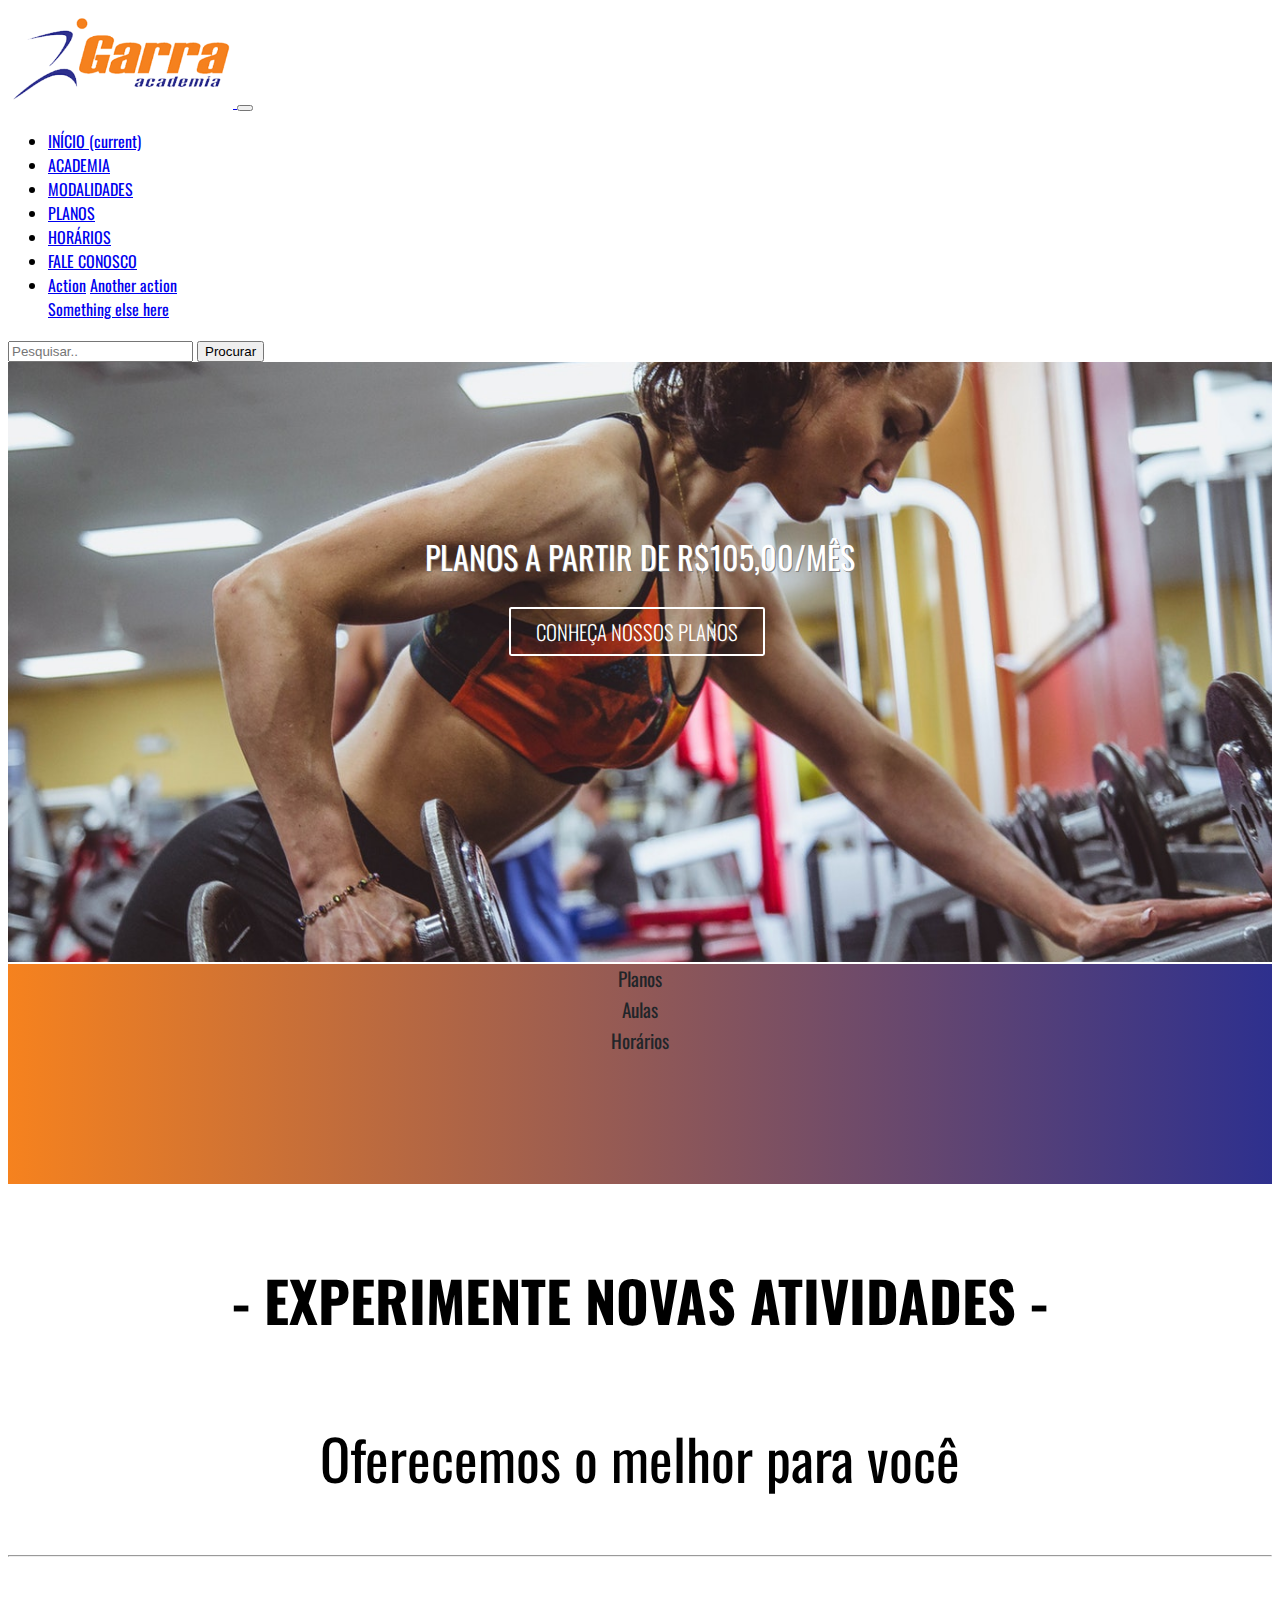
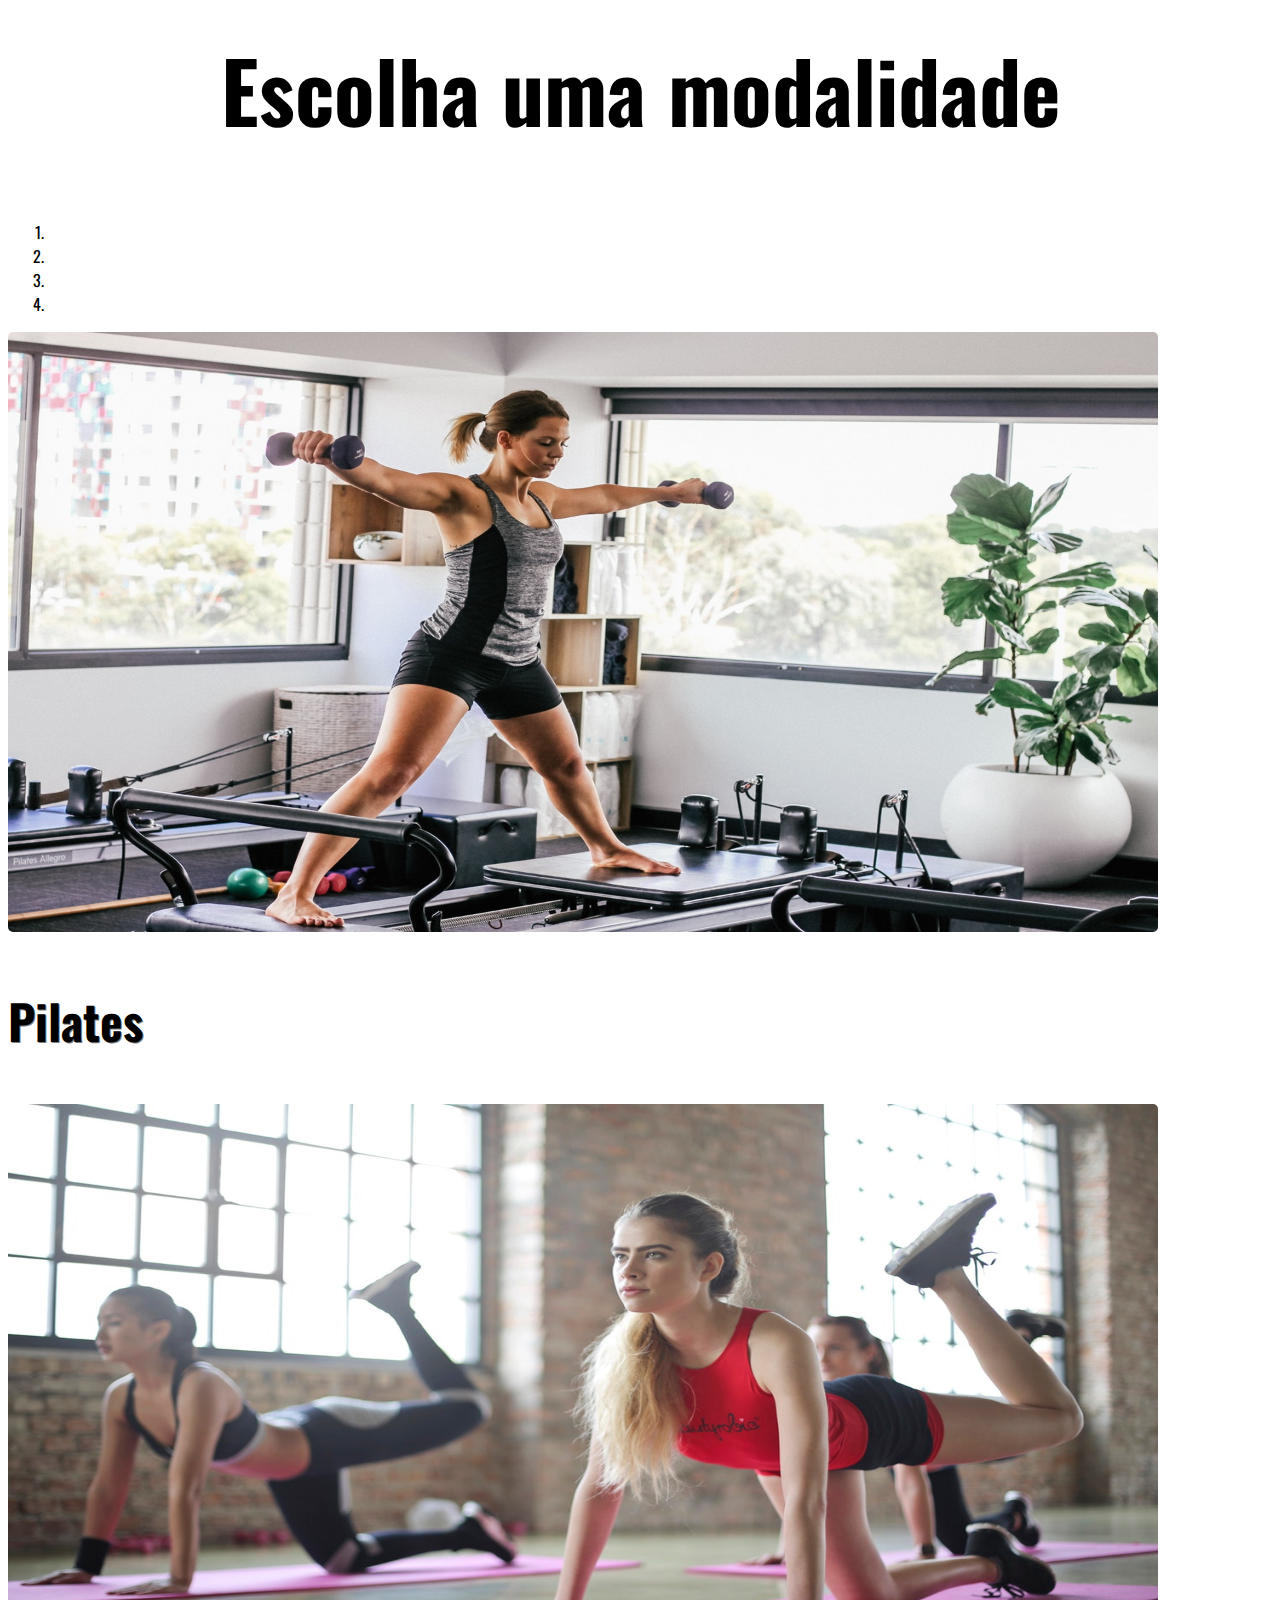
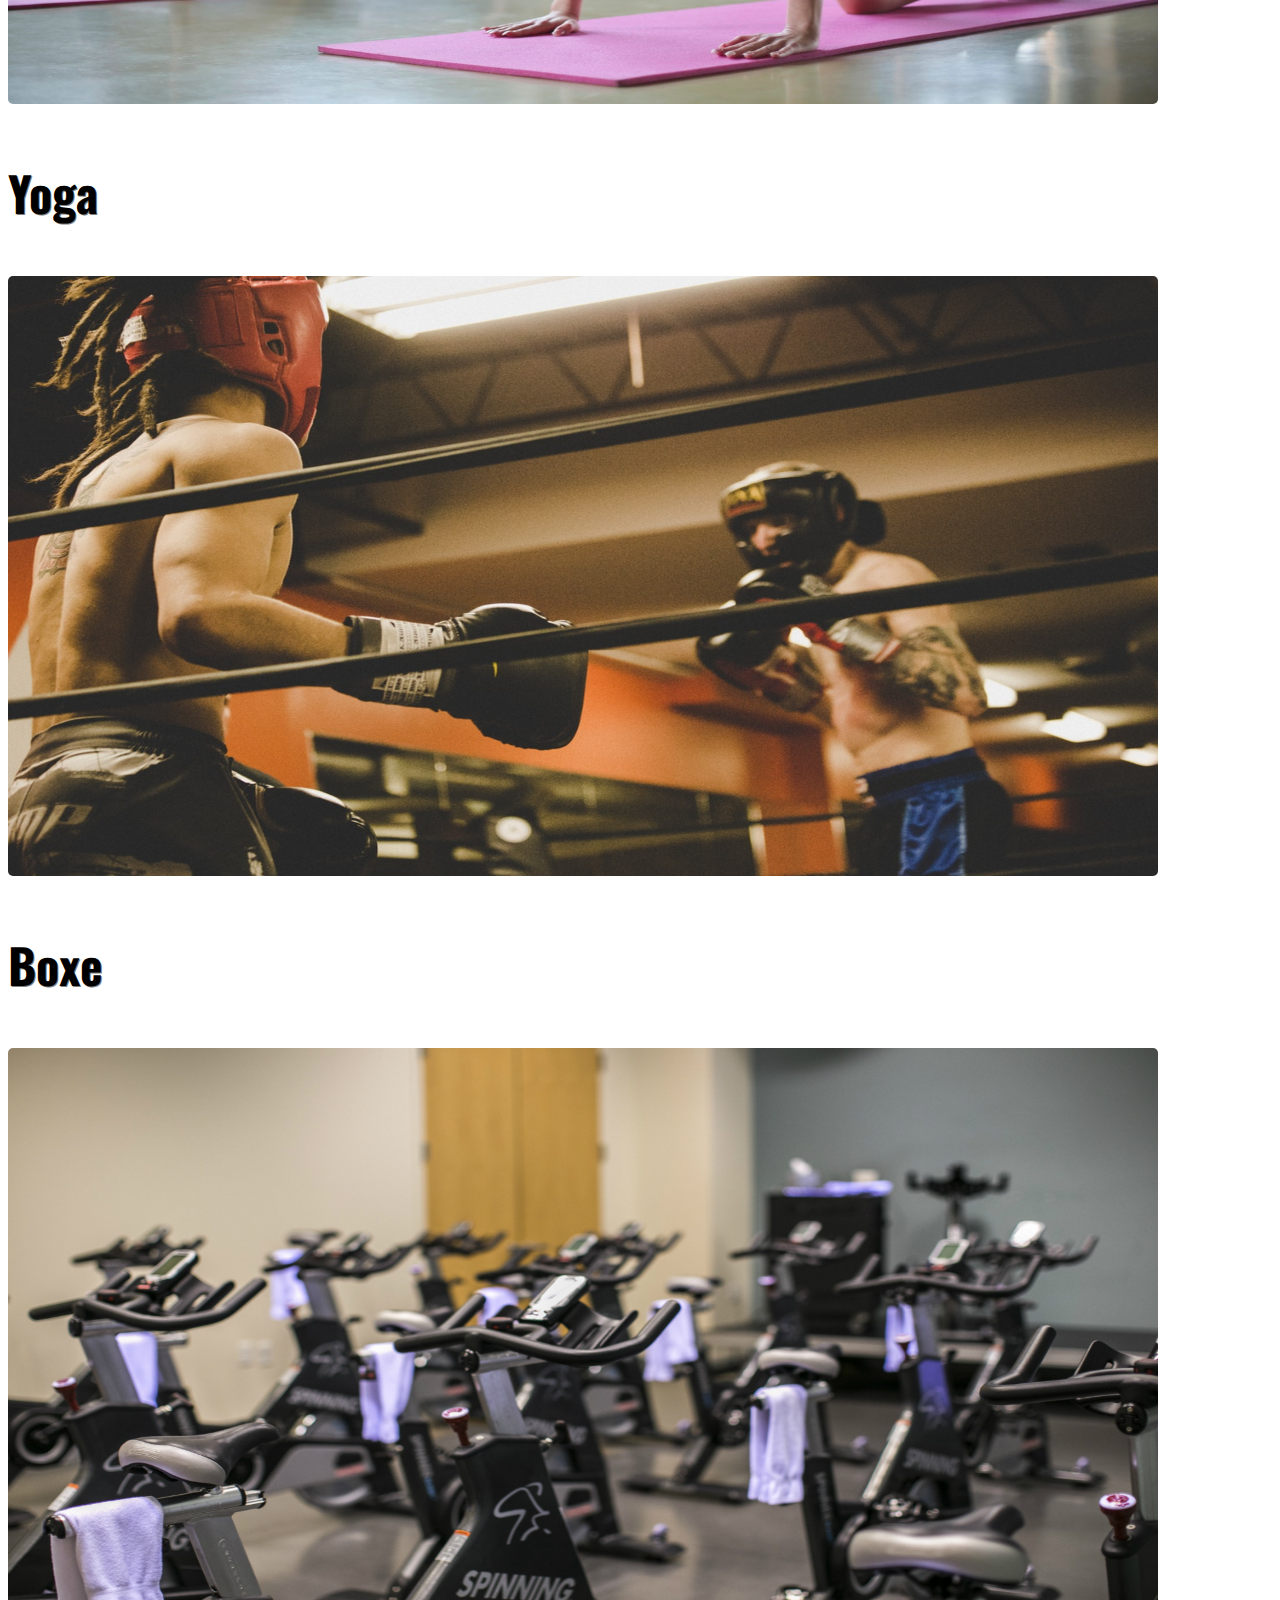
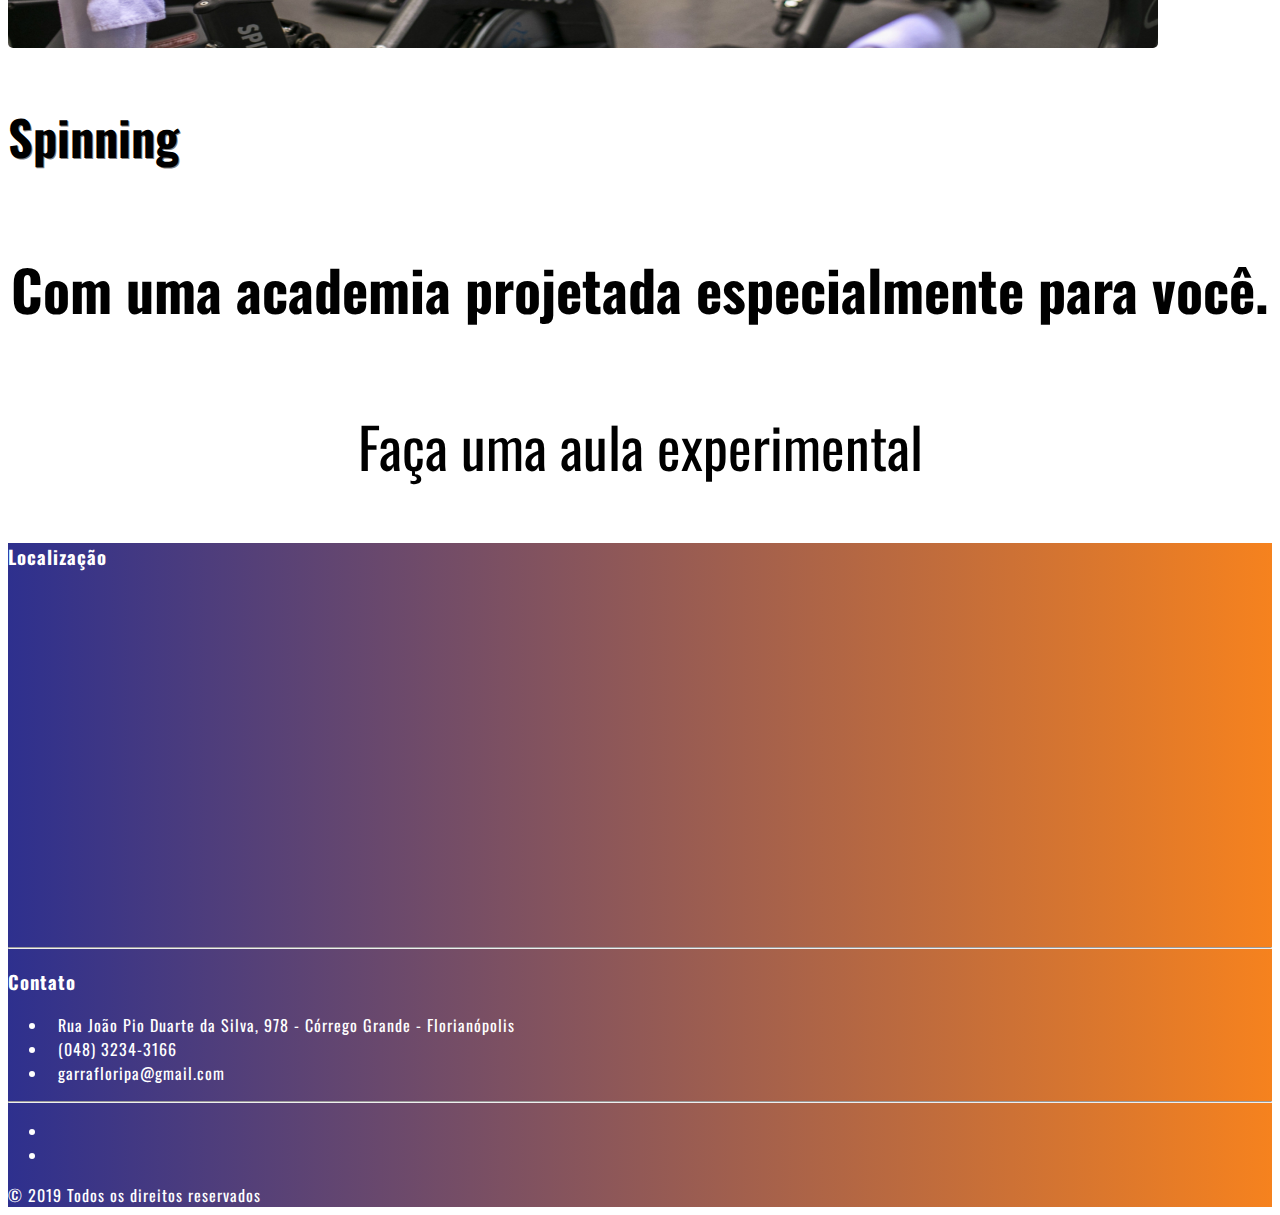
<file: index.html>
<!DOCTYPE html>
<html>
<head>
    <meta charset="utf-8" />
    <meta http-equiv="X-UA-Compatible" content="IE=edge">
    <meta name="viewport" content="width=device-width, initial-scale=1">
    
    <link rel="stylesheet" type="text/css" media="screen" href="style.css" />
    
    <link rel="stylesheet" href="https://stackpath.bootstrapcdn.com/bootstrap/4.2.1/css/bootstrap.min.css" integrity="sha384-GJzZqFGwb1QTTN6wy59ffF1BuGJpLSa9DkKMp0DgiMDm4iYMj70gZWKYbI706tWS" crossorigin="anonymous">
    <link rel="stylesheet" href="https://use.fontawesome.com/releases/v5.6.3/css/all.css" integrity="sha384-UHRtZLI+pbxtHCWp1t77Bi1L4ZtiqrqD80Kn4Z8NTSRyMA2Fd33n5dQ8lWUE00s/" crossorigin="anonymous">
    <link href="https://fonts.googleapis.com/css?family=Oswald" rel="stylesheet">
    
    <script src="main.js"></script>

    <title>Academia Garra</title>

    <style> 
    
    body{
        font-family:'Oswald',serif;
      }
    
    </style>

</head>
<body>

    <nav class="navbar navbar-expand-lg navbar-light bg-light">
        <a class="navbar-brand" href="index.html">
          <img src="images/logo.png" alt="logo_garra" width="225" height="100">
        </a>
        <button class="navbar-toggler" type="button" data-toggle="collapse" data-target="#navbarSupportedContent" aria-controls="navbarSupportedContent" aria-expanded="false" aria-label="Toggle navigation">
          <span class="navbar-toggler-icon"></span>
        </button>
      
        <div class="collapse navbar-collapse " id="navbarSupportedContent">
          <ul class="navbar-nav mr-auto">
            <li class="nav-item active">
              <a class="nav-link" href="#">INÍCIO <span class="sr-only">(current)</span></a>
            </li>
            <li class="nav-item">
              <a class="nav-link" href="./tabs/academia.html">ACADEMIA</a>
            </li>
            <li class="nav-item">
              <a class="nav-link" href="./tabs/modalidades.html">MODALIDADES</a>
            </li>
            <li class="nav-item">
              <a class="nav-link" href="./tabs/planos.html">PLANOS</a>
            </li>
            <li class="nav-item">
              <a class="nav-link" href="./tabs/horarios.html">HORÁRIOS</a>
            </li>
            <li class="nav-item">
              <a class="nav-link" href="./tabs/contato.html">FALE CONOSCO</a>
            </li>

            <li class="nav-item ">
              
              <div class="dropdown-menu" aria-labelledby="navbarDropdown">
                <a class="dropdown-item" href="#">Action</a>
                <a class="dropdown-item" href="#">Another action</a>
                <div class="dropdown-divider"></div>
                <a class="dropdown-item" href="#">Something else here</a>
              </div>
            </li>
            
          </ul>
          <form class="form-inline my-2 my-lg-0" id="myForm" onsubmit="return myFunction()">
            <input class="form-control mr-sm-2" type="text" placeholder="Pesquisar.." id="myInput">
            <button class="btn btn-outline-primary" type="submit">Procurar</button>
          </form>
        </div>
      </nav>

  <div class="clear"></div>

      <div class="jumbotron jumbotron-fluid" id="jumbotron-content">
        <div class="content">
          <h1 class="display-4">PLANOS A PARTIR DE R$105,00/MÊS</h1>
          <p class="lead">
            <a href="./tabs/planos.html" class="button1">CONHEÇA NOSSOS PLANOS</a>
          </p>
        </div>
        </div>

  <div class="clear"></div>
        
      <div class="jumbotron jumbotron-fluid" id="second-content">
          <div class="container col-md-12">
            <div class="d-flex justify-content-around">
              <div id="fluid-planos">
                <a href="tabs/planos.html"><i class="fas fa-clipboard-list fa-5x"></i><p class="jumb-container">Planos</p></a>
              </div>
              <div id="fluid-planos">
                  <a href="./tabs/modalidades.html"><i class="fas fa-dumbbell fa-5x"></i><p class="jumb-container">Aulas</p></a>
              </div>
              <div id="fluid-planos">
                  <a href="./tabs/horarios.html"><i class="far fa-calendar-alt fa-5x"></i><p class="jumb-container">Horários</p></a>
              </div>
            </div>
          </div>
      </div>
    
    <div class="clear"></div>

    <div id="novas_atividades" style="text-align: center" >
      <h4>- EXPERIMENTE NOVAS ATIVIDADES -</h3>
      <p >Oferecemos o melhor para você</p>
      <hr>
      <h2>Escolha uma modalidade</h2>
    </div>

    <div class="container">
      <div class="carousel" id="slide" data-ride="carousel" data-interval="3000">
        <ol class="carousel-indicators">
          <li data-target="#slide" data-slide-to="0" class="active"></li>
          <li data-target="#slide" data-slide-to="1"></li>
          <li data-target="#slide" data-slide-to="2"></li>
          <li data-target="#slide" data-slide-to="3"></li>
        </ol>
        <div class="carousel-inner">
          <div class="carousel-item active">
            <img src="images/pilates.jpg" class="img-fluid">
            <div class="carousel-caption">
              <h3>Pilates</h3>
             </div>
          </div>
          <div class="carousel-item">
            <img src="images/yoga.jpg" class="img-fluid">
          <div class="carousel-caption">
              <h3>Yoga</h3>
             </div>
          </div>
          <div class="carousel-item">
            <img src="images/boxing.jpg" class="img-fluid">
          <div class="carousel-caption">
              <h3>Boxe</h3>
             </div></div>
          <div class="carousel-item"><img src="images/spinning.jpg" class="img-fluid">
          <div class="carousel-caption">
              <h3>Spinning</h3>
             </div></div>
        </div>
        <a href="#slide" class="carousel-control-prev" data-slide="prev">
          <span class="carousel-control-prev-icon"></span>
        </a>
         <a href="#slide" class="carousel-control-next" data-slide="next">
          <span class="carousel-control-next-icon"></span>
        </a>
      </div>
    </div>

    <div id="paragraph-under-carousel" style="text-align: center" >
      <h4>Com uma academia projetada especialmente para você.</h4>
      <p >Faça uma aula experimental</p>
      
    </div>

    <div class="clear"></div>

    

    <!-- Footer -->
<footer class="page-footer font-small stylish-color-dark pt-4" id="footer-content">

    <!-- Footer Links -->
    <div class="container text-center text-md-left">

      <!-- Grid row -->
      <div class="row d-flex justify-content-center">

        <!-- Grid column -->
        <div class="mx-auto">

          <!-- Content -->
          <h3 class="font-weight-bold text-uppercase mt-3 mb-4" id="footer_location">Localização</h3>
          <iframe src="https://www.google.com/maps/embed?pb=!1m18!1m12!1m3!1d3535.7871050597782!2d-48.50952858448896!3d-27.600129282836473!2m3!1f0!2f0!3f0!3m2!1i1024!2i768!4f13.1!3m3!1m2!1s0x9527391b68debf1b%3A0x5af876a97b141743!2sGarra+Academia!5e0!3m2!1sen!2sbr!4v1547428244981" width="400" height="350" frameborder="0" style="border:0" allowfullscreen></iframe>
      

        </div>
        <!-- Grid column -->

        <hr class="clearfix w-100 d-md-none">

        <!-- Grid column -->
        <div class="mx-auto">

          <!-- Links -->
          <h3 class="font-weight-bold text-uppercase mt-3 mb-4">Contato</h3>

          <ul class="list-unstyled">
            <li>
                <a href="https://www.google.com/maps/dir/-27.6076787,-48.5037304/garraacademia/@-27.6037412,-48.5099059,16z/data=!3m1!4b1!4m9!4m8!1m1!4e1!1m5!1m1!1s0x9527391b68debf1b:0x5af876a97b141743!2m2!1d-48.5073399!2d-27.6001293" target="_blank"><i class="fas fa-map-marker-alt fa-lg"></i></i>Rua João Pio Duarte da Silva, 978 - Córrego Grande - Florianópolis</a>
            </li>
            <li>
                <a href="tel:32343166"><i class="fas fa-phone fa-lg"></i></i>(048) 3234-3166</a>
            </li>
            <li>
                <a href="mailto:garrafloripa@gmail.com"><i class="far fa-envelope fa-lg"></i>garrafloripa@gmail.com</a>
            </li>
            
          </ul>


      </div>
      <!-- Grid row -->

    </div>
    <!-- Footer Links -->

    <hr>


    <!-- Social buttons -->
    <ul class="list-unstyled list-inline text-center" >
      <li class="list-inline-item" id="logo_footer">
        <a class="btn-floating btn-fb mx-1" href="https://www.facebook.com/garraacademia/" target="_blank">
          <i class="fab fa-facebook-f fa-2x"> </i>
        </a>
      </li>
      <li class="list-inline-item" id="logo_footer">
        <a class="btn-floating btn-tw mx-1" href="https://www.instagram.com/garraacademia/" target="_blank">
          <i class="fab fa-instagram fa-2x"></i>
        </a>
      </li>
    </ul>

    

    <!-- Copyright -->
    

    <div class="footer-copyright text-center py-3">
      © 2019 Todos os direitos reservados
    </div>

    <!-- Copyright -->

</footer>
<!-- Footer -->



  
  
    <script src="https://code.jquery.com/jquery-3.3.1.slim.min.js" integrity="sha384-q8i/X+965DzO0rT7abK41JStQIAqVgRVzpbzo5smXKp4YfRvH+8abtTE1Pi6jizo" crossorigin="anonymous"></script>
    <script src="https://cdnjs.cloudflare.com/ajax/libs/popper.js/1.14.6/umd/popper.min.js" integrity="sha384-wHAiFfRlMFy6i5SRaxvfOCifBUQy1xHdJ/yoi7FRNXMRBu5WHdZYu1hA6ZOblgut" crossorigin="anonymous"></script>
    <script src="https://stackpath.bootstrapcdn.com/bootstrap/4.2.1/js/bootstrap.min.js" integrity="sha384-B0UglyR+jN6CkvvICOB2joaf5I4l3gm9GU6Hc1og6Ls7i6U/mkkaduKaBhlAXv9k" crossorigin="anonymous"></script>
    
</body>
</html>
</file>
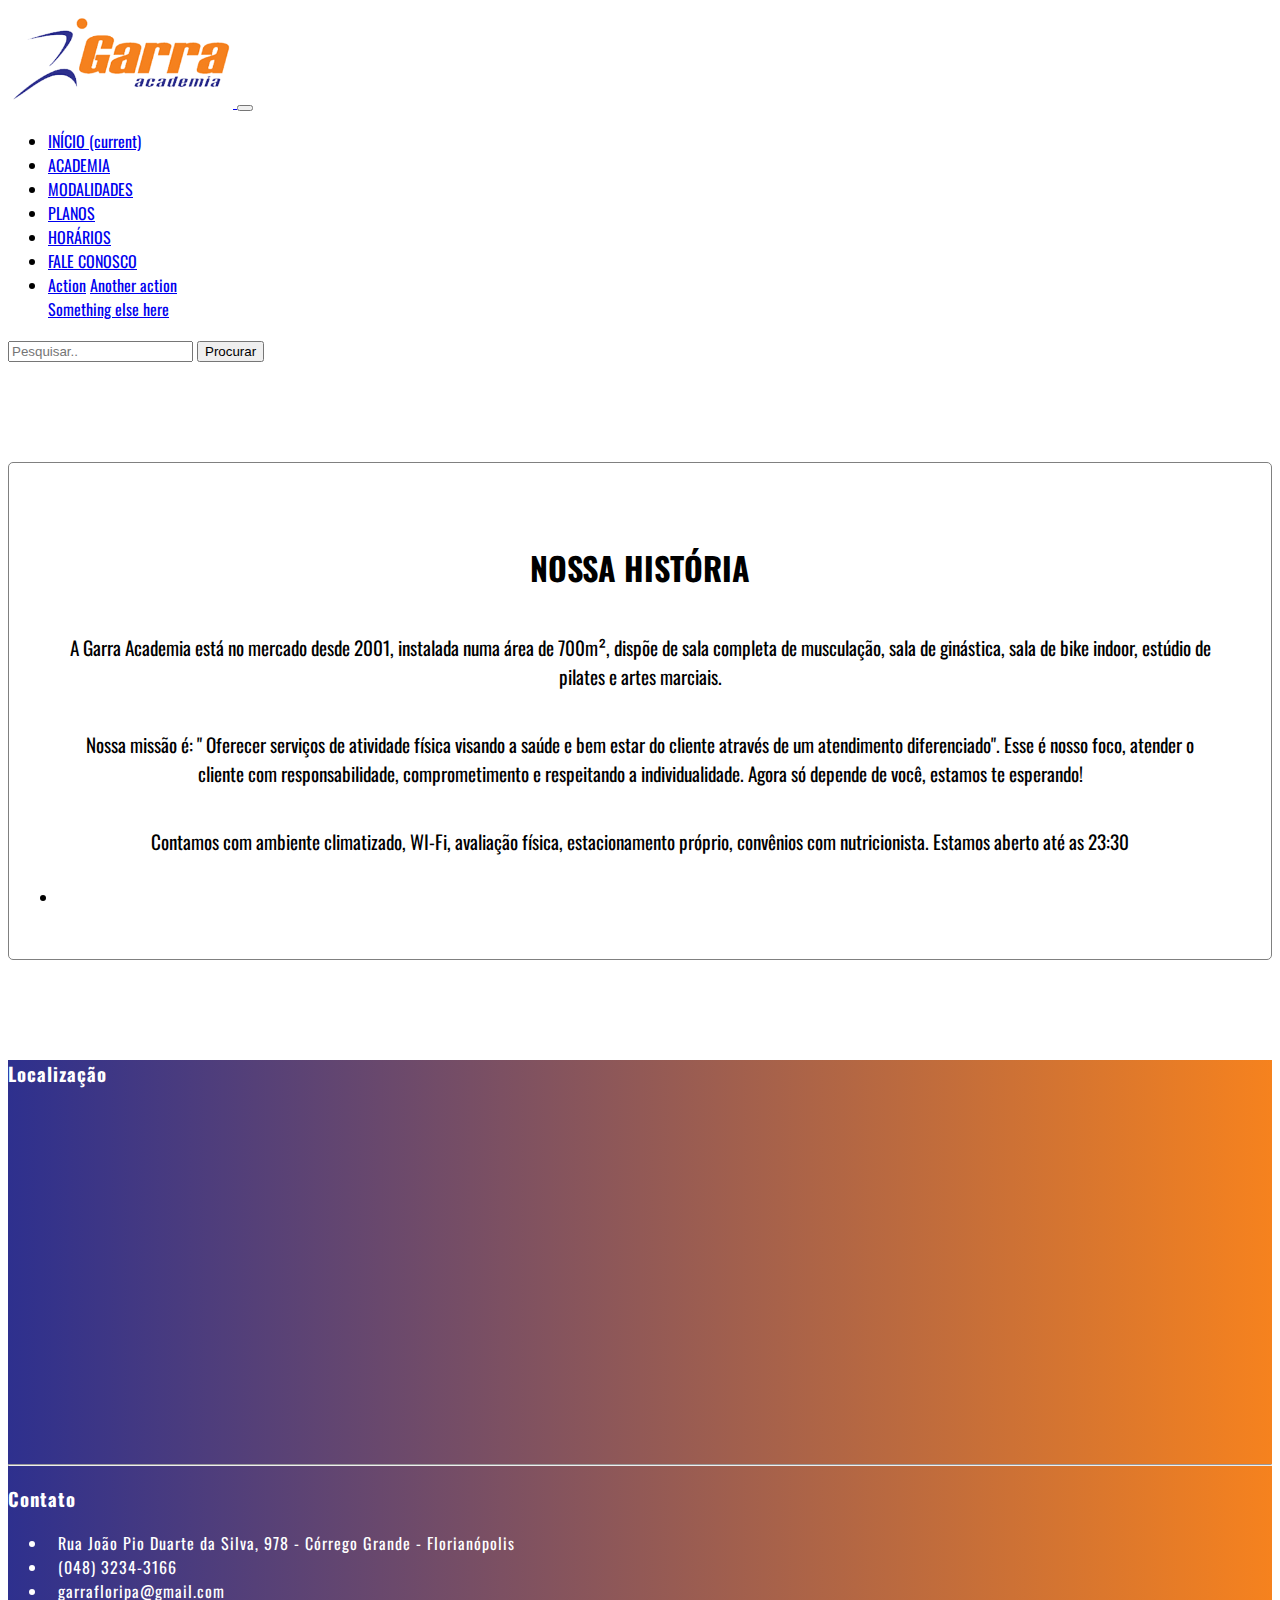
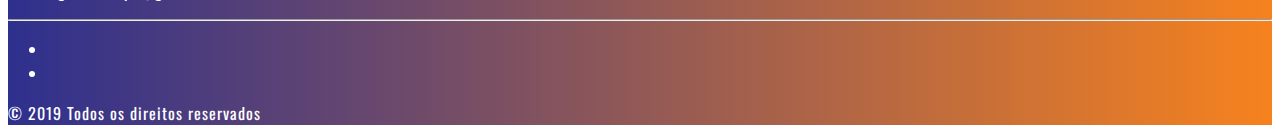
<file: tabs/academia.html>
<!DOCTYPE html>
<html>
<head>
    <meta charset="utf-8" />
    <meta http-equiv="X-UA-Compatible" content="IE=edge">
    <meta name="viewport" content="width=device-width, initial-scale=1">
    
    <link rel="stylesheet" type="text/css" media="screen" href="../style.css" />
    
    <link rel="stylesheet" href="https://stackpath.bootstrapcdn.com/bootstrap/4.2.1/css/bootstrap.min.css" integrity="sha384-GJzZqFGwb1QTTN6wy59ffF1BuGJpLSa9DkKMp0DgiMDm4iYMj70gZWKYbI706tWS" crossorigin="anonymous">
    <link rel="stylesheet" href="https://use.fontawesome.com/releases/v5.6.3/css/all.css" integrity="sha384-UHRtZLI+pbxtHCWp1t77Bi1L4ZtiqrqD80Kn4Z8NTSRyMA2Fd33n5dQ8lWUE00s/" crossorigin="anonymous">
    <link href="https://fonts.googleapis.com/css?family=Oswald" rel="stylesheet">
    
    <script src="main_.js"></script>

    <title>Academia Garra</title>

    <style> 
    
    body{
        font-family:'Oswald',serif;
      }
    
    </style>

</head>
<body>

    <nav class="navbar navbar-expand-lg navbar-light bg-light">
        <a class="navbar-brand" href="../index.html">
          <img src="../images/logo.png" alt="logo_garra" width="225" height="100">
        </a>
        <button class="navbar-toggler" type="button" data-toggle="collapse" data-target="#navbarSupportedContent" aria-controls="navbarSupportedContent" aria-expanded="false" aria-label="Toggle navigation">
          <span class="navbar-toggler-icon"></span>
        </button>
      
        <div class="collapse navbar-collapse" id="navbarSupportedContent">
          <ul class="navbar-nav mr-auto">
            <li class="nav-item">
              <a class="nav-link" href="../index.html">INÍCIO <span class="sr-only">(current)</span></a>
            </li>
            <li class="nav-item active">
              <a class="nav-link" href="academia.html">ACADEMIA</a>
            </li>
            <li class="nav-item">
              <a class="nav-link" href="./modalidades.html">MODALIDADES</a>
            </li>
            <li class="nav-item">
              <a class="nav-link" href="./planos.html">PLANOS</a>
            </li>
            <li class="nav-item">
              <a class="nav-link" href="./horarios.html">HORÁRIOS</a>
            </li>
            <li class="nav-item">
              <a class="nav-link" href="./contato.html">FALE CONOSCO</a>
            </li>

            <li class="nav-item ">
              
              <div class="dropdown-menu" aria-labelledby="navbarDropdown">
                <a class="dropdown-item" href="#">Action</a>
                <a class="dropdown-item" href="#">Another action</a>
                <div class="dropdown-divider"></div>
                <a class="dropdown-item" href="#">Something else here</a>
              </div>
            </li>
            
          </ul>
          <form class="form-inline my-2 my-lg-0" id="myForm" onsubmit="return myFunction()">
            <input class="form-control mr-sm-2" type="text" placeholder="Pesquisar.." id="myInput">
            <button class="btn btn-outline-primary" type="submit">Procurar</button>
          </form>
        </div>
      </nav>

  <div class="clear"></div>

  
      <div class="container mx-auto" id="nossa_historia" style="text-align: center">
          <div class="mx-auto">
            <h1>NOSSA HISTÓRIA</h1>
          </div>
          <div class="mx-auto">
            <p>A Garra Academia está no mercado desde 2001, instalada numa área de 700m², dispõe de sala completa de musculação, sala de ginástica, sala de bike indoor, estúdio de pilates e artes marciais.</p>
            <p>Nossa missão é: " Oferecer serviços de atividade física visando a saúde e bem estar do cliente através de um atendimento diferenciado". Esse é nosso foco, atender o cliente com responsabilidade, comprometimento e respeitando a individualidade. Agora só depende de você, estamos te esperando!</p>
        </div>
        <div class="mx-auto">
            <p>Contamos com ambiente climatizado, WI-Fi, avaliação física, estacionamento próprio, convênios com nutricionista. Estamos aberto até as 23:30 </p>
        </div>

        <div>
            <li class="list-unstyled">
                <i class="fas fa-wind fa-lg"></i>
                <i class="fas fa-wifi fa-lg"></i>
                <i class="fas fa-parking fa-lg"></i>
                <i class="fab fa-nutritionix fa-lg"></i>
            </li>
        </div>
        
      </div>

  

      

    

<!-- Footer -->
<footer class="page-footer font-small stylish-color-dark pt-4" id="footer-content">

    <!-- Footer Links -->
    <div class="container text-center text-md-left">

      <!-- Grid row -->
      <div class="row d-flex justify-content-center">

        <!-- Grid column -->
        <div class="mx-auto">

          <!-- Content -->
          <h3 class="font-weight-bold text-uppercase mt-3 mb-4" id="footer_location">Localização</h3>
          <iframe src="https://www.google.com/maps/embed?pb=!1m18!1m12!1m3!1d3535.7871050597782!2d-48.50952858448896!3d-27.600129282836473!2m3!1f0!2f0!3f0!3m2!1i1024!2i768!4f13.1!3m3!1m2!1s0x9527391b68debf1b%3A0x5af876a97b141743!2sGarra+Academia!5e0!3m2!1sen!2sbr!4v1547428244981" width="400" height="350" frameborder="0" style="border:0" allowfullscreen></iframe>
      

        </div>
        <!-- Grid column -->

        <hr class="clearfix w-100 d-md-none">

        <!-- Grid column -->
        <div class="mx-auto">

          <!-- Links -->
          <h3 class="font-weight-bold text-uppercase mt-3 mb-4">Contato</h3>

          <ul class="list-unstyled">
            <li>
                <a href="https://www.google.com/maps/dir/-27.6076787,-48.5037304/garraacademia/@-27.6037412,-48.5099059,16z/data=!3m1!4b1!4m9!4m8!1m1!4e1!1m5!1m1!1s0x9527391b68debf1b:0x5af876a97b141743!2m2!1d-48.5073399!2d-27.6001293" target="_blank"><i class="fas fa-map-marker-alt fa-lg"></i></i>Rua João Pio Duarte da Silva, 978 - Córrego Grande - Florianópolis</a>
            </li>
            <li>
                <a href="tel:32343166"><i class="fas fa-phone fa-lg"></i></i>(048) 3234-3166</a>
            </li>
            <li>
                <a href="mailto:garrafloripa@gmail.com"><i class="far fa-envelope fa-lg"></i>garrafloripa@gmail.com</a>
            </li>
            
          </ul>


      </div>
      <!-- Grid row -->

    </div>
    <!-- Footer Links -->

    <hr>


    <!-- Social buttons -->
    <ul class="list-unstyled list-inline text-center" >
      <li class="list-inline-item" id="logo_footer">
        <a class="btn-floating btn-fb mx-1" href="https://www.facebook.com/garraacademia/" target="_blank">
          <i class="fab fa-facebook-f fa-2x"> </i>
        </a>
      </li>
      <li class="list-inline-item" id="logo_footer">
        <a class="btn-floating btn-tw mx-1" href="https://www.instagram.com/garraacademia/" target="_blank">
          <i class="fab fa-instagram fa-2x"></i>
        </a>
      </li>
    </ul>

    

    <!-- Copyright -->
    

    <div class="footer-copyright text-center py-3">
        © 2019 Todos os direitos reservados
    </div>

    <!-- Copyright -->

</footer>
<!-- Footer -->

  

    <script src="https://code.jquery.com/jquery-3.3.1.slim.min.js" integrity="sha384-q8i/X+965DzO0rT7abK41JStQIAqVgRVzpbzo5smXKp4YfRvH+8abtTE1Pi6jizo" crossorigin="anonymous"></script>
    <script src="https://cdnjs.cloudflare.com/ajax/libs/popper.js/1.14.6/umd/popper.min.js" integrity="sha384-wHAiFfRlMFy6i5SRaxvfOCifBUQy1xHdJ/yoi7FRNXMRBu5WHdZYu1hA6ZOblgut" crossorigin="anonymous"></script>
    <script src="https://stackpath.bootstrapcdn.com/bootstrap/4.2.1/js/bootstrap.min.js" integrity="sha384-B0UglyR+jN6CkvvICOB2joaf5I4l3gm9GU6Hc1og6Ls7i6U/mkkaduKaBhlAXv9k" crossorigin="anonymous"></script>
    
</body>
</html>
</file>
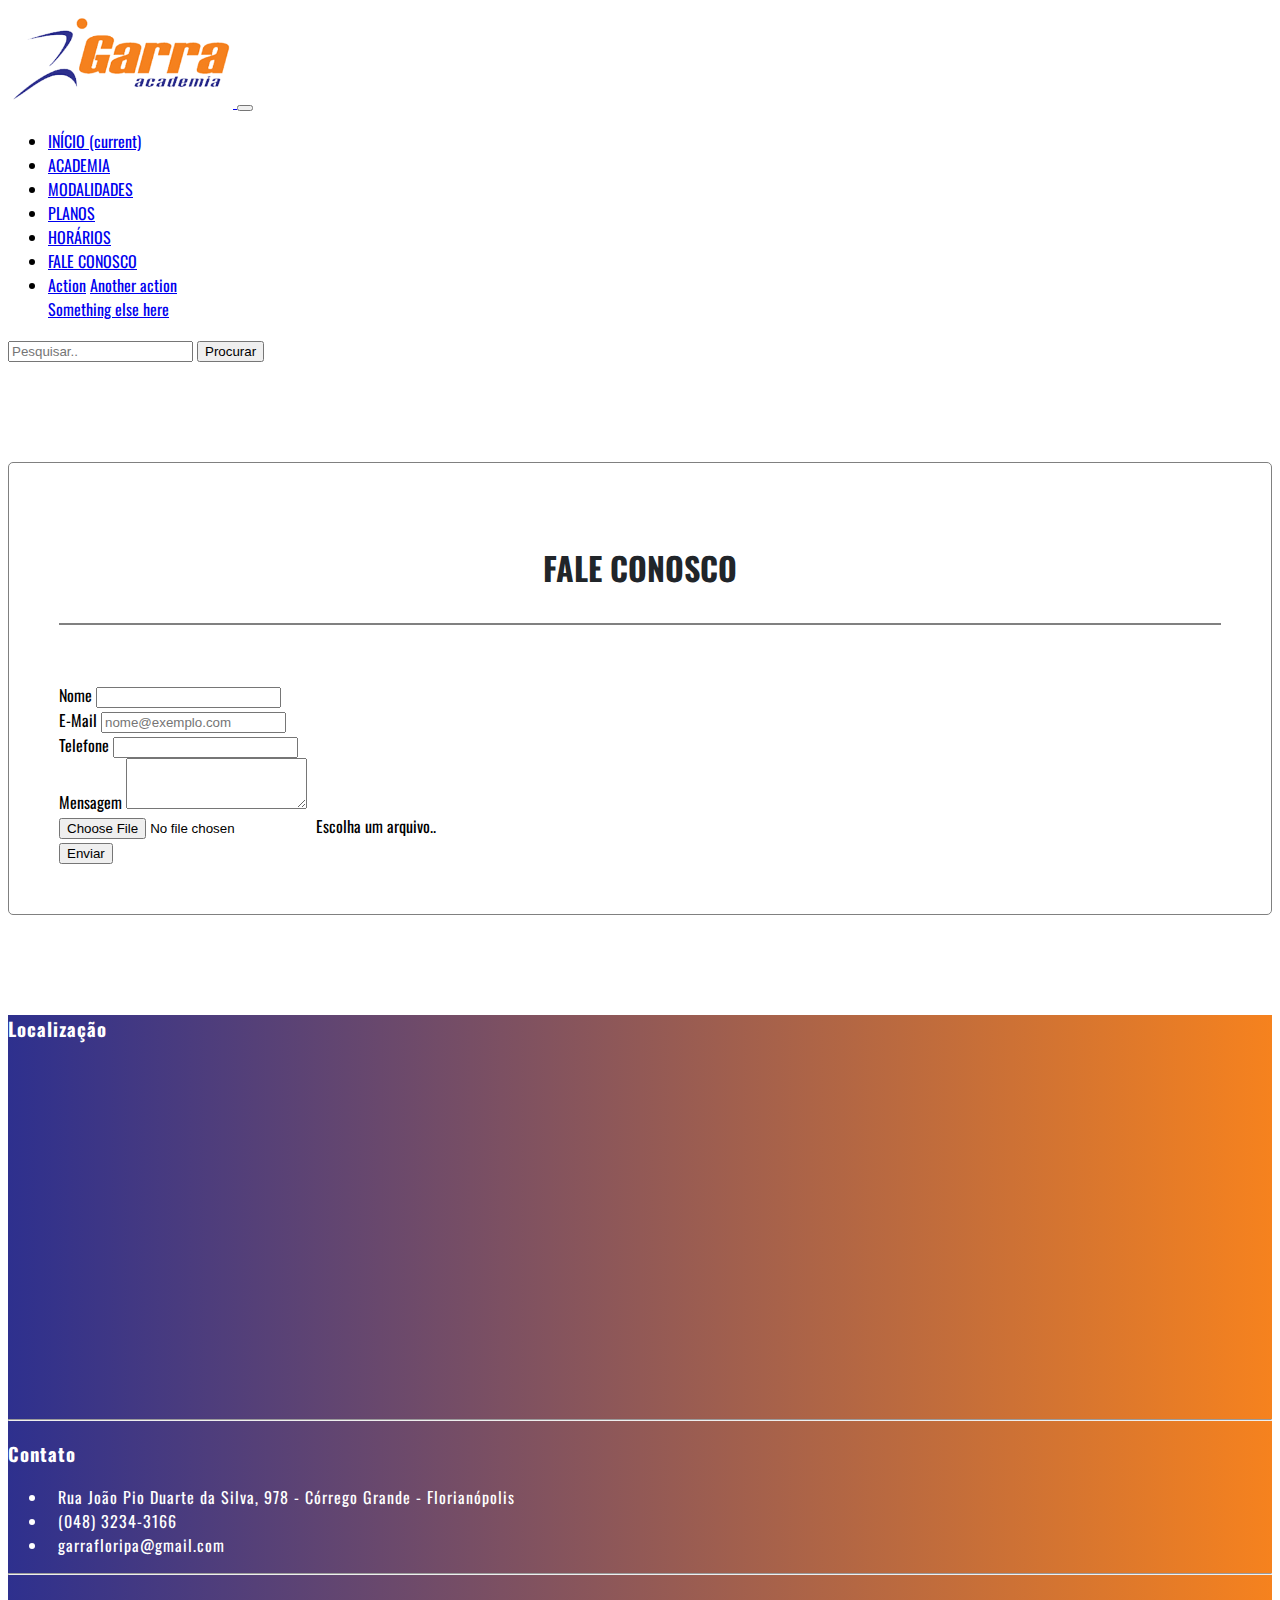
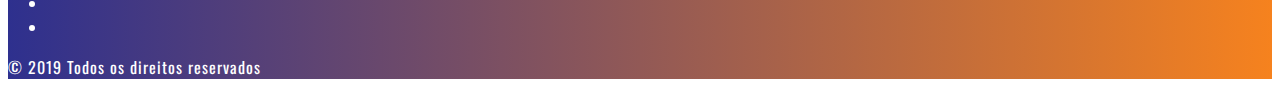
<file: tabs/contato.html>
<!DOCTYPE html>
<html>
<head>
    <meta charset="utf-8" />
    <meta http-equiv="X-UA-Compatible" content="IE=edge">
    <meta name="viewport" content="width=device-width, initial-scale=1">
    
    <link rel="stylesheet" type="text/css" media="screen" href="../style.css" />
    
    <link rel="stylesheet" href="https://stackpath.bootstrapcdn.com/bootstrap/4.2.1/css/bootstrap.min.css" integrity="sha384-GJzZqFGwb1QTTN6wy59ffF1BuGJpLSa9DkKMp0DgiMDm4iYMj70gZWKYbI706tWS" crossorigin="anonymous">
    <link rel="stylesheet" href="https://use.fontawesome.com/releases/v5.6.3/css/all.css" integrity="sha384-UHRtZLI+pbxtHCWp1t77Bi1L4ZtiqrqD80Kn4Z8NTSRyMA2Fd33n5dQ8lWUE00s/" crossorigin="anonymous">
    <link href="https://fonts.googleapis.com/css?family=Oswald" rel="stylesheet">
    
    <script src="main_.js"></script>

    <title>Academia Garra</title>

    <style> 
    
    body{
        font-family:'Oswald',serif;
      }
    
    </style>

</head>
<body>

    <nav class="navbar navbar-expand-lg navbar-light bg-light">
        <a class="navbar-brand" href="../index.html">
          <img src="../images/logo.png" alt="logo_garra" width="225" height="100">
        </a>
        <button class="navbar-toggler" type="button" data-toggle="collapse" data-target="#navbarSupportedContent" aria-controls="navbarSupportedContent" aria-expanded="false" aria-label="Toggle navigation">
          <span class="navbar-toggler-icon"></span>
        </button>
      
        <div class="collapse navbar-collapse" id="navbarSupportedContent">
          <ul class="navbar-nav mr-auto">
            <li class="nav-item">
              <a class="nav-link" href="../index.html">INÍCIO <span class="sr-only">(current)</span></a>
            </li>
            <li class="nav-item ">
              <a class="nav-link" href="./academia.html">ACADEMIA</a>
            </li>
            <li class="nav-item">
              <a class="nav-link" href="./modalidades.html">MODALIDADES</a>
            </li>
            <li class="nav-item">
              <a class="nav-link" href="./planos.html">PLANOS</a>
            </li>
            <li class="nav-item">
              <a class="nav-link" href="./horarios.html">HORÁRIOS</a>
            </li>
            <li class="nav-item">
              <a class="nav-link active" href="contato.html">FALE CONOSCO</a>
            </li>

            <li class="nav-item ">
              
              <div class="dropdown-menu" aria-labelledby="navbarDropdown">
                <a class="dropdown-item" href="#">Action</a>
                <a class="dropdown-item" href="#">Another action</a>
                <div class="dropdown-divider"></div>
                <a class="dropdown-item" href="#">Something else here</a>
              </div>
            </li>
            
          </ul>
          <form class="form-inline my-2 my-lg-0" id="myForm" onsubmit="return myFunction()">
            <input class="form-control mr-sm-2" type="text" placeholder="Pesquisar.." id="myInput">
            <button class="btn btn-outline-primary" type="submit">Procurar</button>
          </form>
        </div>
      </nav>

  <div class="clear"></div>

    <div class="container mx-auto" id="planos" style="text-align: center">
            
        <div class="mx-auto" style="text-align:center;">
              <h1>FALE CONOSCO</h1><hr noshade></p>
        </div>
        
        <div class="form-group" action="" style="text-align:start">
            
          <form action="" onsubmit="" id="mySecondForm">
            <div class="form-group" >
              <label for="exampleFormControlInput1">Nome</label>
              <input type="text" name="nome" class="form-control" id="exampleFormControlInput1" placeholder="">
            </div>
            <div class="form-group">
              <label for="exampleFormControlInput2">E-Mail</label>
              <input type="email" name="email" class="form-control" id="exampleFormControlInput1" placeholder="nome@exemplo.com">
            </div>
            <div class="form-group">
              <label for="exampleFormControlInput2">Telefone</label>
              <input type="tel" name="telefone" class="form-control bfh-phone" id="exampleFormControlInput1" data-format="(ddd) dddd-dddd">
            </div>
            <div class="form-group">
              <label for="exampleFormControlTextarea1" >Mensagem</label>
              <textarea class="form-control" name="text"id="exampleFormControlTextarea1" rows="3"></textarea>
            </div>
            <div class="custom-file mb-3">
              <input type="file" class="custom-file-input" id="real-input">
              <label class="custom-file-label" name="custom" for="customFile">Escolha um arquivo..</label>
            </div>
            <div>
              <button class="btn btn-primary" type="submit">Enviar</button>
            </div>
          </form>
        </div>

     </div>
            

    




      

    

<!-- Footer -->
<footer class="page-footer font-small stylish-color-light pt-4" id="footer-content">

    <!-- Footer Links -->
    <div class="container text-center text-md-left">

      <!-- Grid row -->
      <div class="row d-flex justify-content-center">

        <!-- Grid column -->
        <div class="mx-auto">

          <!-- Content -->
          <h3 class="font-weight-bold text-uppercase mt-3 mb-4" id="footer_location">Localização</h3>
          <iframe src="https://www.google.com/maps/embed?pb=!1m18!1m12!1m3!1d3535.7871050597782!2d-48.50952858448896!3d-27.600129282836473!2m3!1f0!2f0!3f0!3m2!1i1024!2i768!4f13.1!3m3!1m2!1s0x9527391b68debf1b%3A0x5af876a97b141743!2sGarra+Academia!5e0!3m2!1sen!2sbr!4v1547428244981" width="400" height="350" frameborder="0" style="border:0" allowfullscreen></iframe>
      

        </div>
        <!-- Grid column -->

        <hr class="clearfix w-100 d-md-none">

        <!-- Grid column -->
        <div class="mx-auto">

          <!-- Links -->
          <h3 class="font-weight-bold text-uppercase mt-3 mb-4">Contato</h3>

          <ul class="list-unstyled">
            <li>
                <a href="https://www.google.com/maps/dir/-27.6076787,-48.5037304/garraacademia/@-27.6037412,-48.5099059,16z/data=!3m1!4b1!4m9!4m8!1m1!4e1!1m5!1m1!1s0x9527391b68debf1b:0x5af876a97b141743!2m2!1d-48.5073399!2d-27.6001293" target="_blank"><i class="fas fa-map-marker-alt fa-lg"></i></i>Rua João Pio Duarte da Silva, 978 - Córrego Grande - Florianópolis</a>
            </li>
            <li>
                <a href="tel:32343166"><i class="fas fa-phone fa-lg"></i></i>(048) 3234-3166</a>
            </li>
            <li>
                <a href="mailto:garrafloripa@gmail.com"><i class="far fa-envelope fa-lg"></i>garrafloripa@gmail.com</a>
            </li>
            
          </ul>


      </div>
      <!-- Grid row -->

    </div>
    <!-- Footer Links -->

    <hr>


    <!-- Social buttons -->
    <ul class="list-unstyled list-inline text-center" >
      <li class="list-inline-item" id="logo_footer">
        <a class="btn-floating btn-fb mx-1" href="https://www.facebook.com/garraacademia/" target="_blank">
          <i class="fab fa-facebook-f fa-2x"> </i>
        </a>
      </li>
      <li class="list-inline-item" id="logo_footer">
        <a class="btn-floating btn-tw mx-1" href="https://www.instagram.com/garraacademia/" target="_blank">
          <i class="fab fa-instagram fa-2x"></i>
        </a>
      </li>
    </ul>

    

    <!-- Copyright -->
    

    <div class="footer-copyright text-center py-3">
        © 2019 Todos os direitos reservados
    </div>

    <!-- Copyright -->

</footer>
<!-- Footer -->

  

    <script src="https://code.jquery.com/jquery-3.3.1.slim.min.js" integrity="sha384-q8i/X+965DzO0rT7abK41JStQIAqVgRVzpbzo5smXKp4YfRvH+8abtTE1Pi6jizo" crossorigin="anonymous"></script>
    <script src="https://cdnjs.cloudflare.com/ajax/libs/popper.js/1.14.6/umd/popper.min.js" integrity="sha384-wHAiFfRlMFy6i5SRaxvfOCifBUQy1xHdJ/yoi7FRNXMRBu5WHdZYu1hA6ZOblgut" crossorigin="anonymous"></script>
    <script src="https://stackpath.bootstrapcdn.com/bootstrap/4.2.1/js/bootstrap.min.js" integrity="sha384-B0UglyR+jN6CkvvICOB2joaf5I4l3gm9GU6Hc1og6Ls7i6U/mkkaduKaBhlAXv9k" crossorigin="anonymous"></script>
    
</body>
</html>
</file>
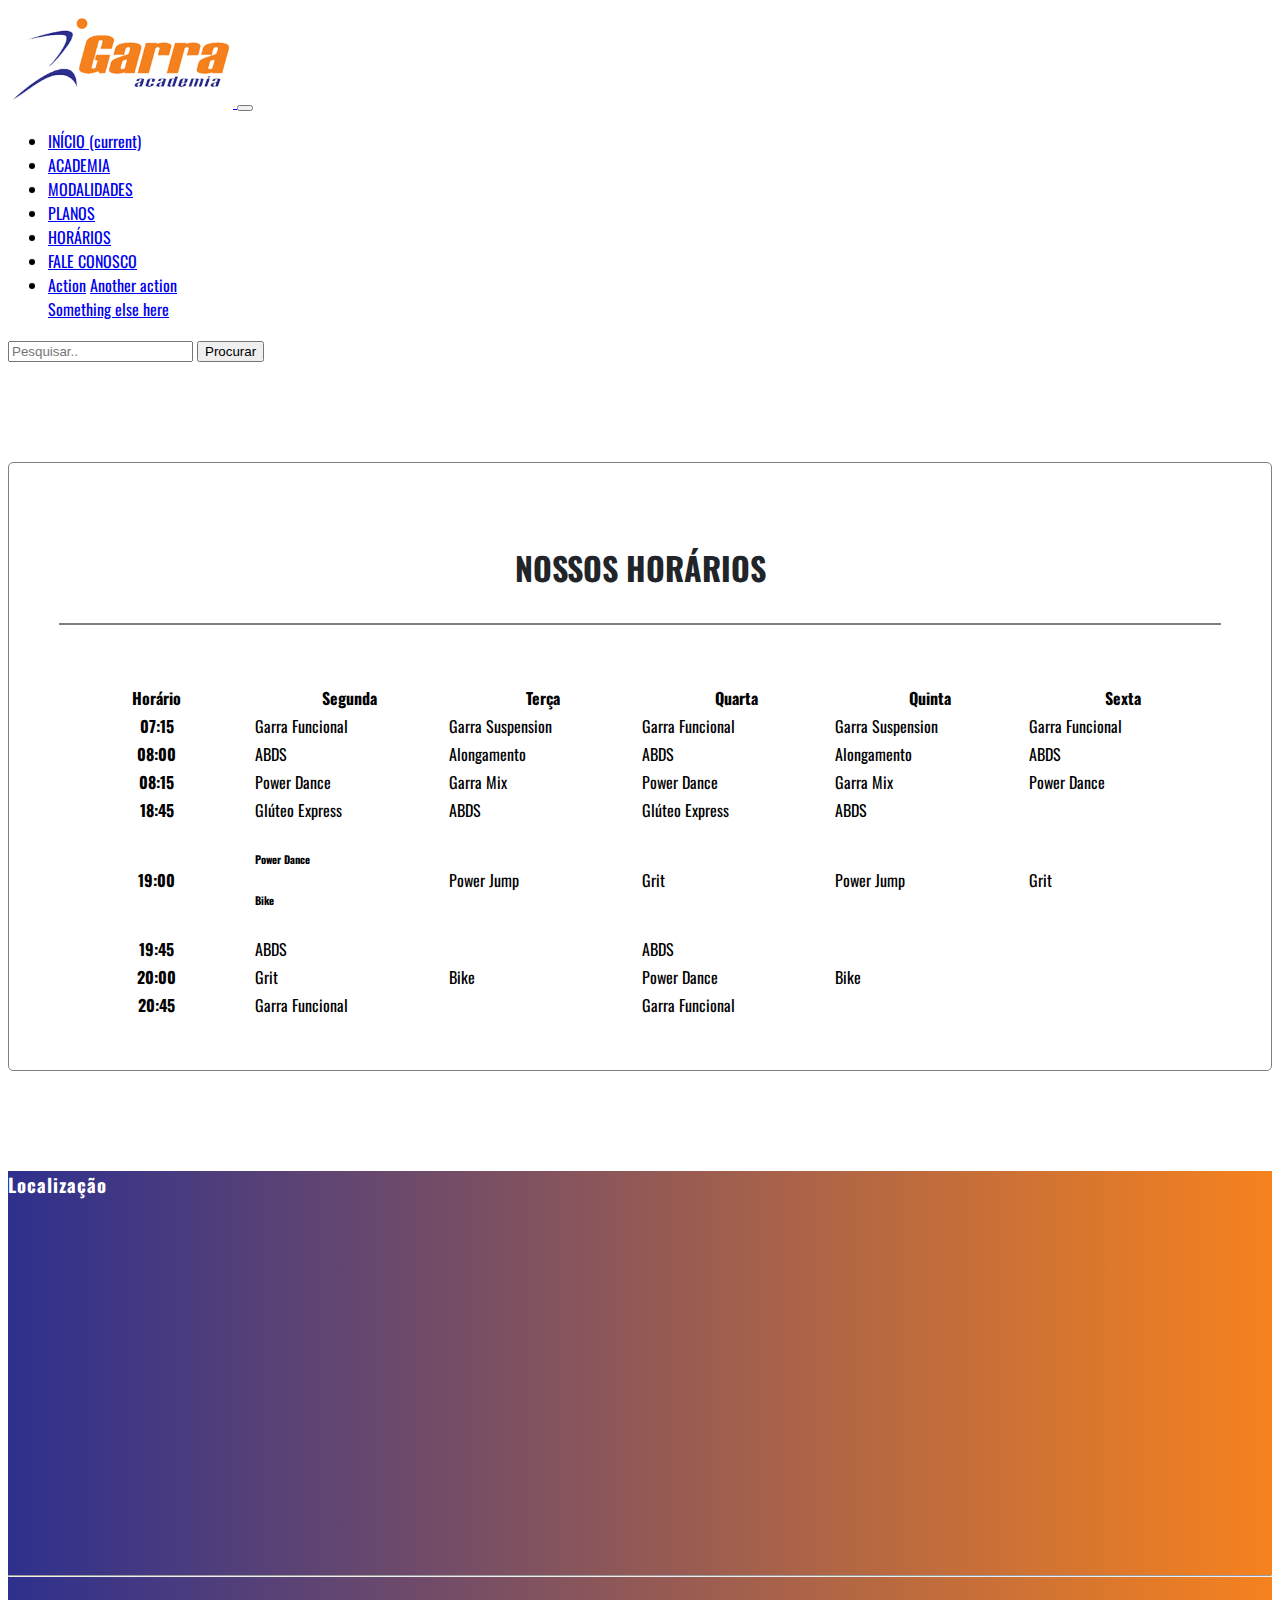
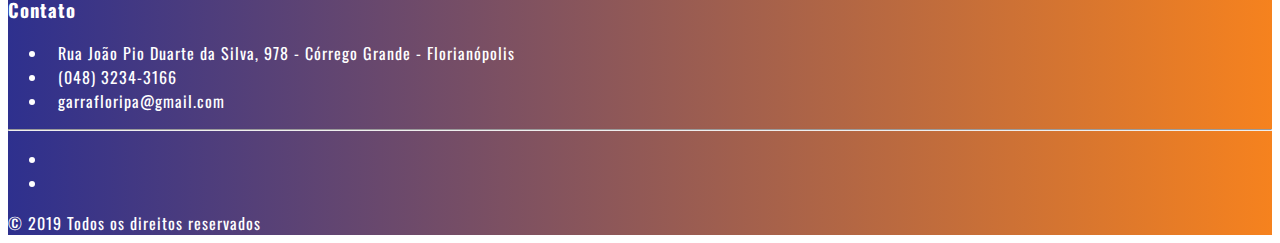
<file: tabs/horarios.html>
<!DOCTYPE html>
<html>
<head>
    <meta charset="utf-8" />
    <meta http-equiv="X-UA-Compatible" content="IE=edge">
    <meta name="viewport" content="width=device-width, initial-scale=1">
    
    <link rel="stylesheet" type="text/css" media="screen" href="../style.css" />
    
    <link rel="stylesheet" href="https://stackpath.bootstrapcdn.com/bootstrap/4.2.1/css/bootstrap.min.css" integrity="sha384-GJzZqFGwb1QTTN6wy59ffF1BuGJpLSa9DkKMp0DgiMDm4iYMj70gZWKYbI706tWS" crossorigin="anonymous">
    <link rel="stylesheet" href="https://use.fontawesome.com/releases/v5.6.3/css/all.css" integrity="sha384-UHRtZLI+pbxtHCWp1t77Bi1L4ZtiqrqD80Kn4Z8NTSRyMA2Fd33n5dQ8lWUE00s/" crossorigin="anonymous">
    <link href="https://fonts.googleapis.com/css?family=Oswald" rel="stylesheet">
    
    <script src="main_.js"></script>

    <title>Academia Garra</title>

    <style> 
    
    body{
        font-family:'Oswald',serif;
      }
    
    </style>

</head>
<body>

    <nav class="navbar navbar-expand-lg navbar-light bg-light">
        <a class="navbar-brand" href="../index.html">
          <img src="../images/logo.png" alt="logo_garra" width="225" height="100">
        </a>
        <button class="navbar-toggler" type="button" data-toggle="collapse" data-target="#navbarSupportedContent" aria-controls="navbarSupportedContent" aria-expanded="false" aria-label="Toggle navigation">
          <span class="navbar-toggler-icon"></span>
        </button>
      
        <div class="collapse navbar-collapse" id="navbarSupportedContent">
          <ul class="navbar-nav mr-auto">
            <li class="nav-item">
              <a class="nav-link" href="../index.html">INÍCIO <span class="sr-only">(current)</span></a>
            </li>
            <li class="nav-item ">
              <a class="nav-link" href="./academia.html">ACADEMIA</a>
            </li>
            <li class="nav-item">
              <a class="nav-link" href="./modalidades.html">MODALIDADES</a>
            </li>
            <li class="nav-item">
              <a class="nav-link" href="./planos.html">PLANOS</a>
            </li>
            <li class="nav-item active">
              <a class="nav-link" href="horarios.html">HORÁRIOS</a>
            </li>
            <li class="nav-item">
              <a class="nav-link" href="./contato.html">FALE CONOSCO</a>
            </li>

            <li class="nav-item ">
              
              <div class="dropdown-menu" aria-labelledby="navbarDropdown">
                <a class="dropdown-item" href="#">Action</a>
                <a class="dropdown-item" href="#">Another action</a>
                <div class="dropdown-divider"></div>
                <a class="dropdown-item" href="#">Something else here</a>
              </div>
            </li>
            
          </ul>
          <form class="form-inline my-2 my-lg-0" id="myForm" onsubmit="return myFunction()">
            <input class="form-control mr-sm-2" type="text" placeholder="Pesquisar.." id="myInput">
            <button class="btn btn-outline-primary" type="submit">Procurar</button>
          </form>
        </div>
      </nav>

  <div class="clear"></div>

    <div class="container mx-auto" id="planos" >
            
        <div class="mx-auto" style="text-align: center;">
              <h1>NOSSOS HORÁRIOS</h1><hr noshade></p>
        </div>
        
        <div class="d-flex flex-wrap justify-content-center">
            
                <table class="table">
                        <thead>
                          <tr>
                            <th scope="col">Horário</th>
                            <th scope="col">Segunda</th>
                            <th scope="col">Terça</th>
                            <th scope="col">Quarta</th>
                            <th scope="col">Quinta</th>
                            <th scope="col">Sexta</th>
                          </tr>
                        </thead>
                        <tbody>
                          <tr>
                            <th scope="row">07:15</th>
                            <td>Garra Funcional</td>
                            <td>Garra Suspension</td>
                            <td>Garra Funcional</td>
                            <td>Garra Suspension</td>
                            <td>Garra Funcional</td>
                          </tr>
                          <tr>
                            <th scope="row">08:00</th>
                            <td>ABDS</td>
                            <td>Alongamento</td>
                            <td>ABDS</td>
                            <td>Alongamento</td>
                            <td>ABDS</td>
                          </tr>
                          <tr>
                            <th scope="row">08:15</th>
                            <td>Power Dance</td>
                            <td>Garra Mix</td>
                            <td>Power Dance</td>
                            <td>Garra Mix</td>
                            <td>Power Dance</td>
                          </tr>
                          <tr>
                            <th scope="row">18:45</th>
                            <td>Glúteo Express</td>
                            <td>ABDS</td>
                            <td>Glúteo Express</td>
                            <td>ABDS</td>
                            <td></td>
                          </tr>
                          <tr>
                            <th scope="row">19:00</th>
                            <td><h6>Power Dance</h6><h6>Bike</h6></td>
                            <td>Power Jump</td>
                            <td>Grit</td>
                            <td>Power Jump</td>
                            <td>Grit</td>
                          </tr>
                          <tr>
                            <th scope="row">19:45</th>
                            <td>ABDS</td>
                            <td></td>
                            <td>ABDS</td>
                            <td></td>
                            <td></td>
                          </tr>
                          <tr>
                            <th scope="row">20:00</th>
                            <td>Grit</td>
                            <td>Bike</td>
                            <td>Power Dance</td>
                            <td>Bike</td>
                            <td></td>
                          </tr><tr>
                            <th scope="row">20:45</th>
                            <td>Garra Funcional</td>
                            <td></td>
                            <td>Garra Funcional</td>
                            <td></td>
                            <td></td>
                          </tr>
                            
                        </tbody>
                      </table>
        </div>
     </div>
            

    




      

    

<!-- Footer -->
<footer class="page-footer font-small stylish-color-light pt-4" id="footer-content">

    <!-- Footer Links -->
    <div class="container text-center text-md-left">

      <!-- Grid row -->
      <div class="row d-flex justify-content-center">

        <!-- Grid column -->
        <div class="mx-auto">

          <!-- Content -->
          <h3 class="font-weight-bold text-uppercase mt-3 mb-4" id="footer_location">Localização</h3>
          <iframe src="https://www.google.com/maps/embed?pb=!1m18!1m12!1m3!1d3535.7871050597782!2d-48.50952858448896!3d-27.600129282836473!2m3!1f0!2f0!3f0!3m2!1i1024!2i768!4f13.1!3m3!1m2!1s0x9527391b68debf1b%3A0x5af876a97b141743!2sGarra+Academia!5e0!3m2!1sen!2sbr!4v1547428244981" width="400" height="350" frameborder="0" style="border:0" allowfullscreen></iframe>
      

        </div>
        <!-- Grid column -->

        <hr class="clearfix w-100 d-md-none">

        <!-- Grid column -->
        <div class="mx-auto">

          <!-- Links -->
          <h3 class="font-weight-bold text-uppercase mt-3 mb-4">Contato</h3>

          <ul class="list-unstyled">
            <li>
                <a href="https://www.google.com/maps/dir/-27.6076787,-48.5037304/garraacademia/@-27.6037412,-48.5099059,16z/data=!3m1!4b1!4m9!4m8!1m1!4e1!1m5!1m1!1s0x9527391b68debf1b:0x5af876a97b141743!2m2!1d-48.5073399!2d-27.6001293" target="_blank"><i class="fas fa-map-marker-alt fa-lg"></i></i>Rua João Pio Duarte da Silva, 978 - Córrego Grande - Florianópolis</a>
            </li>
            <li>
                <a href="tel:32343166"><i class="fas fa-phone fa-lg"></i></i>(048) 3234-3166</a>
            </li>
            <li>
                <a href="mailto:garrafloripa@gmail.com"><i class="far fa-envelope fa-lg"></i>garrafloripa@gmail.com</a>
            </li>
            
          </ul>


      </div>
      <!-- Grid row -->

    </div>
    <!-- Footer Links -->

    <hr>


    <!-- Social buttons -->
    <ul class="list-unstyled list-inline text-center" >
      <li class="list-inline-item" id="logo_footer">
        <a class="btn-floating btn-fb mx-1" href="https://www.facebook.com/garraacademia/" target="_blank">
          <i class="fab fa-facebook-f fa-2x"> </i>
        </a>
      </li>
      <li class="list-inline-item" id="logo_footer">
        <a class="btn-floating btn-tw mx-1" href="https://www.instagram.com/garraacademia/" target="_blank">
          <i class="fab fa-instagram fa-2x"></i>
        </a>
      </li>
    </ul>

    

    <!-- Copyright -->
    

    <div class="footer-copyright text-center py-3">
        © 2019 Todos os direitos reservados
    </div>

    <!-- Copyright -->

</footer>
<!-- Footer -->

  

    <script src="https://code.jquery.com/jquery-3.3.1.slim.min.js" integrity="sha384-q8i/X+965DzO0rT7abK41JStQIAqVgRVzpbzo5smXKp4YfRvH+8abtTE1Pi6jizo" crossorigin="anonymous"></script>
    <script src="https://cdnjs.cloudflare.com/ajax/libs/popper.js/1.14.6/umd/popper.min.js" integrity="sha384-wHAiFfRlMFy6i5SRaxvfOCifBUQy1xHdJ/yoi7FRNXMRBu5WHdZYu1hA6ZOblgut" crossorigin="anonymous"></script>
    <script src="https://stackpath.bootstrapcdn.com/bootstrap/4.2.1/js/bootstrap.min.js" integrity="sha384-B0UglyR+jN6CkvvICOB2joaf5I4l3gm9GU6Hc1og6Ls7i6U/mkkaduKaBhlAXv9k" crossorigin="anonymous"></script>
    
</body>
</html>
</file>
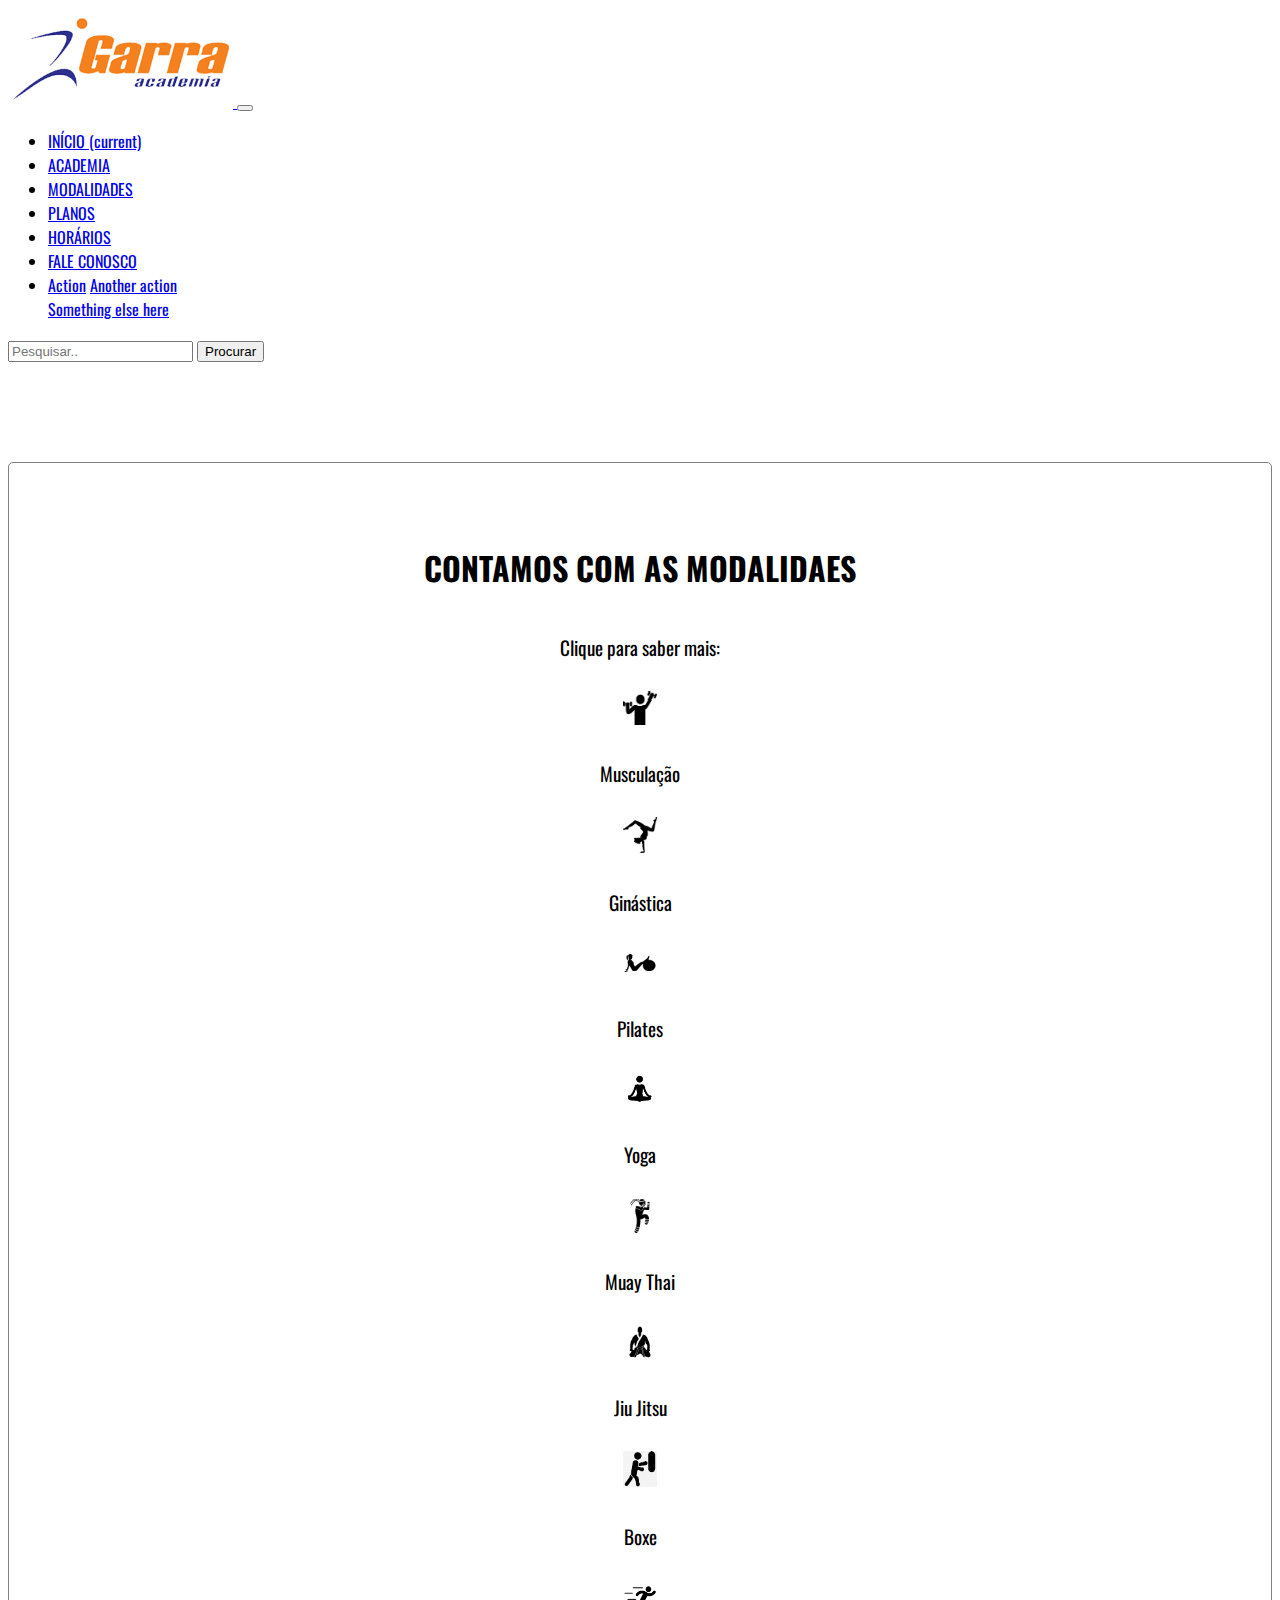
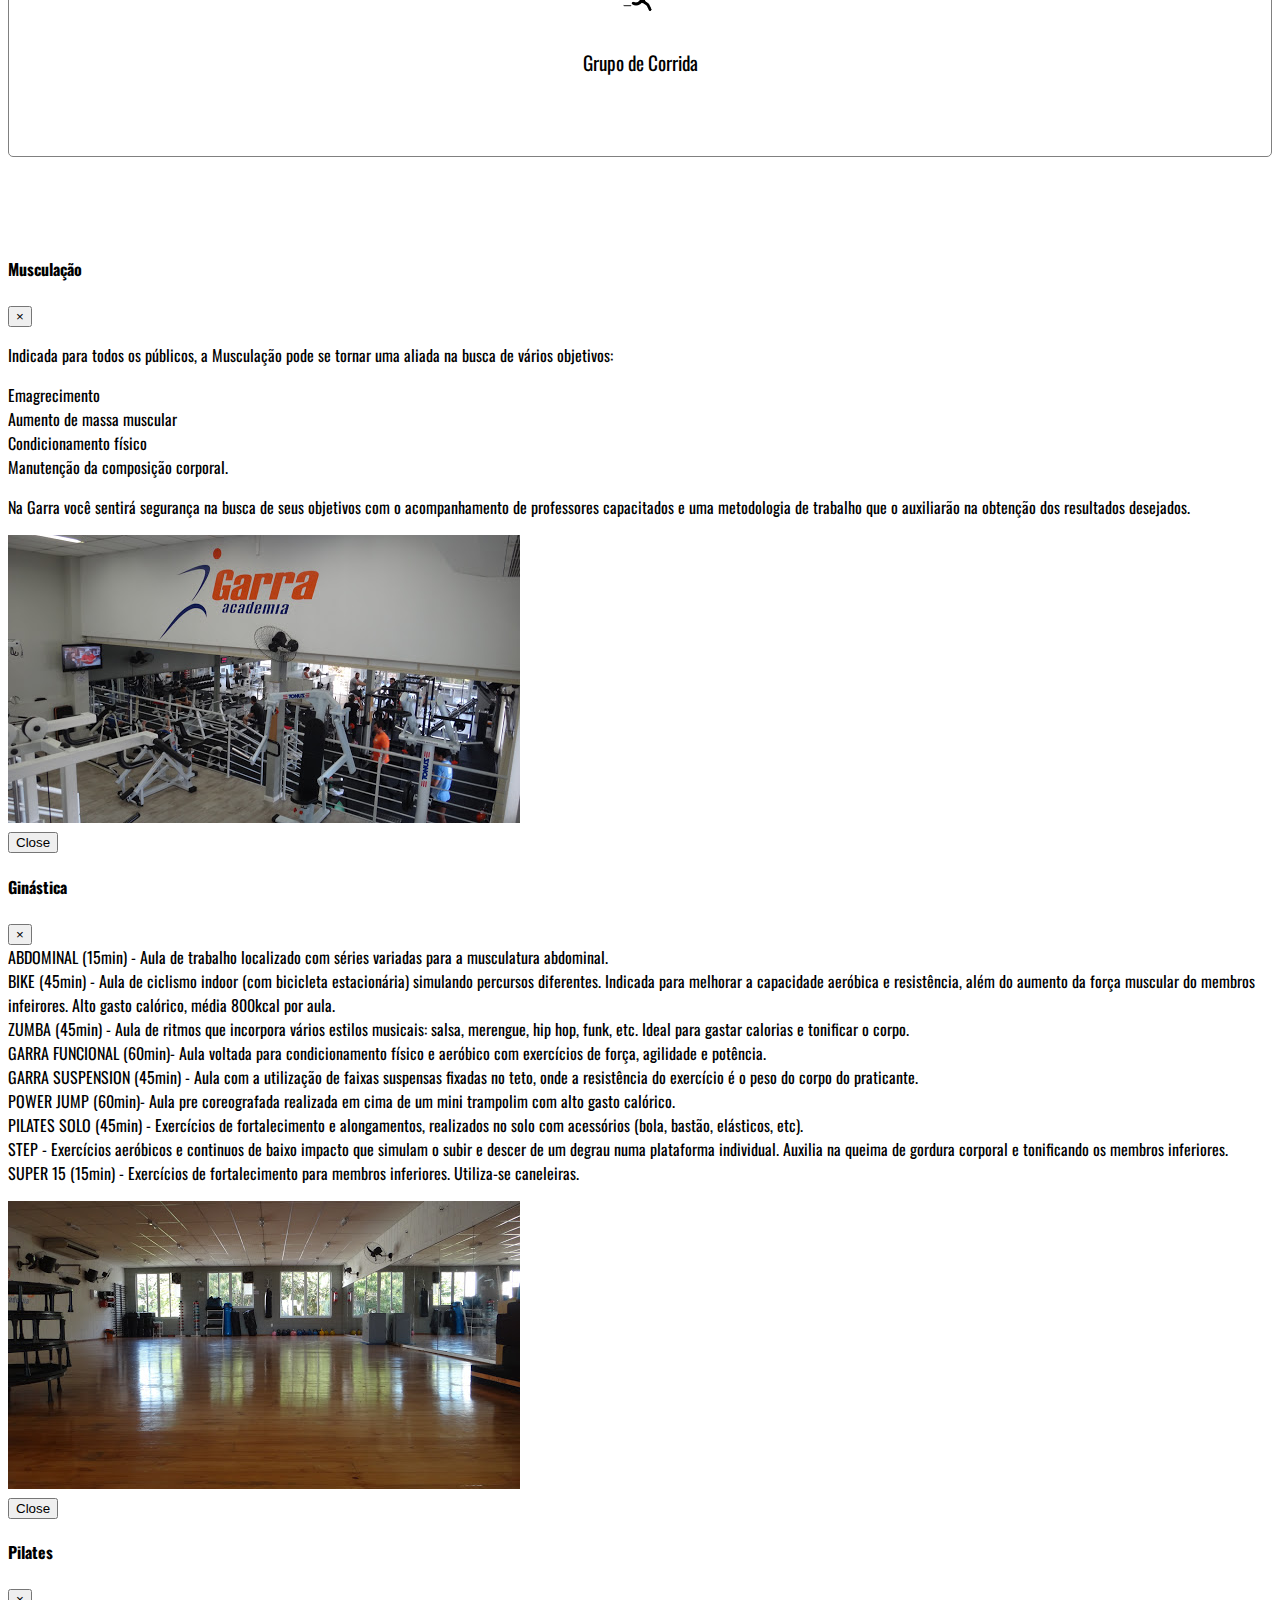
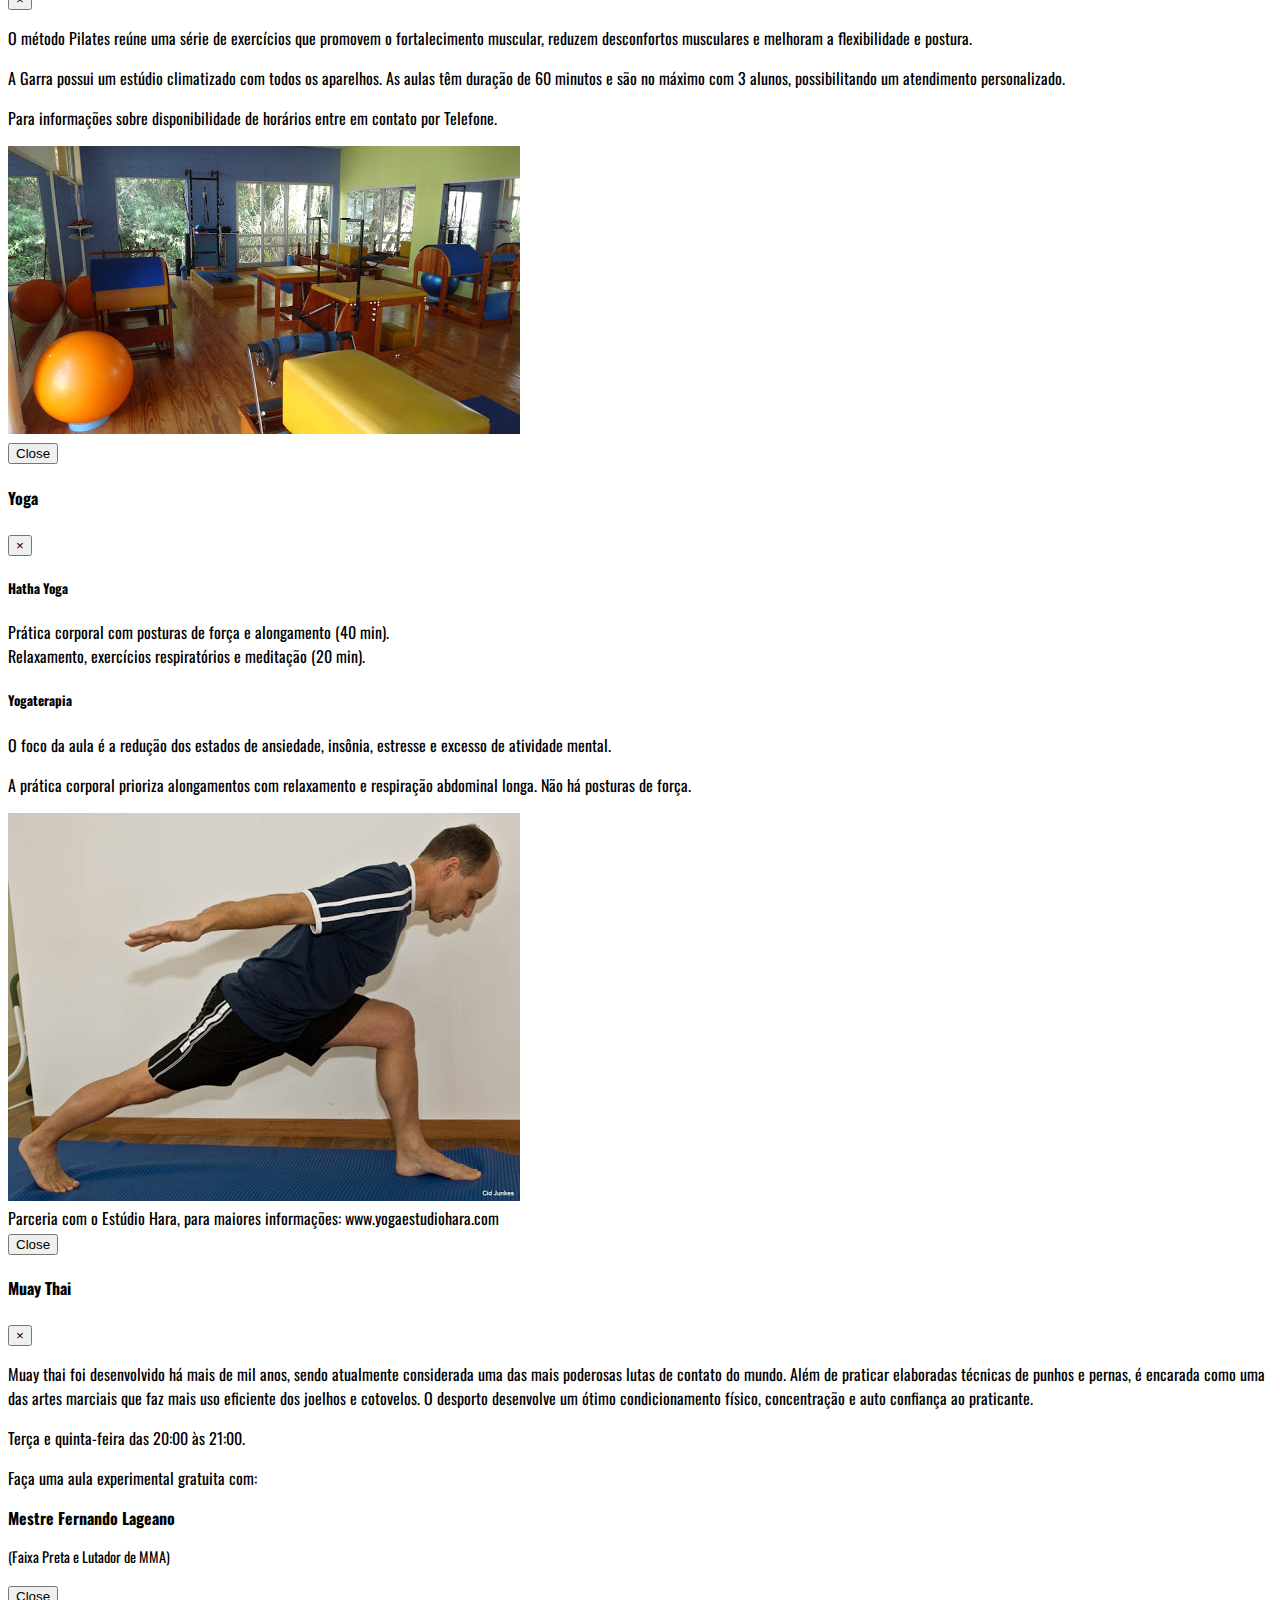
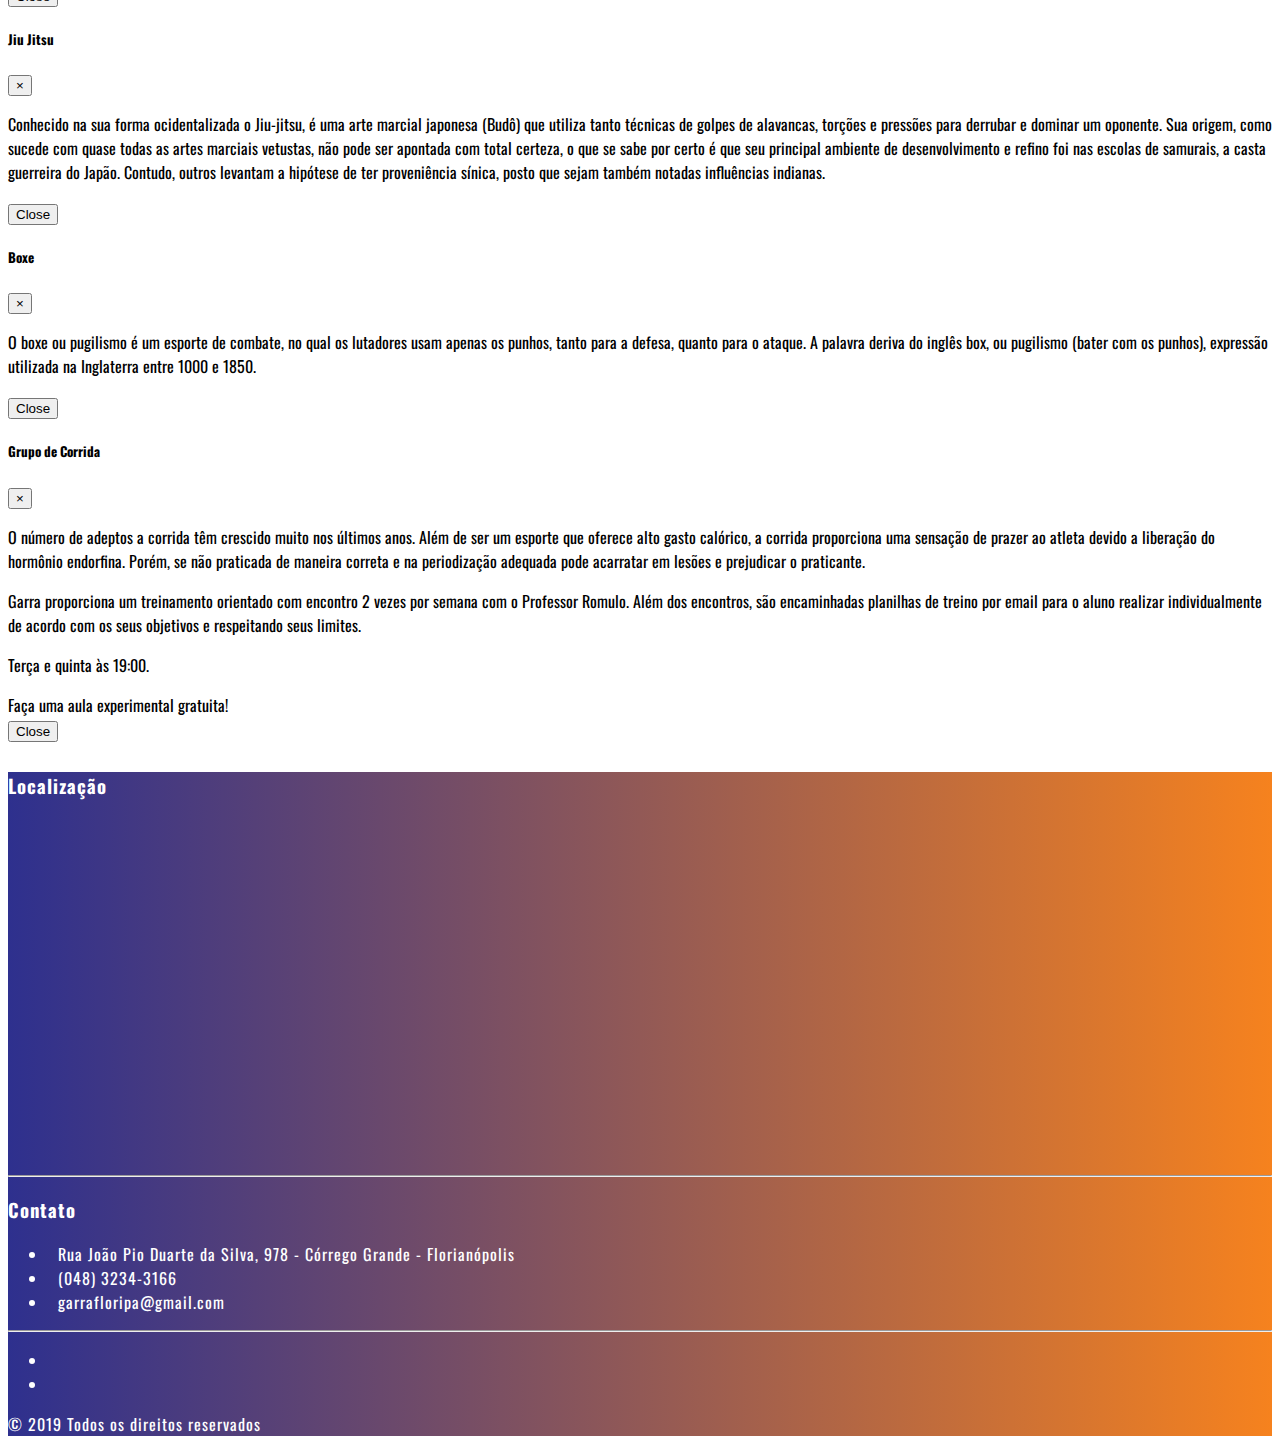
<file: tabs/modalidades.html>
<!DOCTYPE html>
<html>
<head>
    <meta charset="utf-8" />
    <meta http-equiv="X-UA-Compatible" content="IE=edge">
    <meta name="viewport" content="width=device-width, initial-scale=1">
    
    <link rel="stylesheet" type="text/css" media="screen" href="../style.css" />
    
    <link rel="stylesheet" href="https://stackpath.bootstrapcdn.com/bootstrap/4.2.1/css/bootstrap.min.css" integrity="sha384-GJzZqFGwb1QTTN6wy59ffF1BuGJpLSa9DkKMp0DgiMDm4iYMj70gZWKYbI706tWS" crossorigin="anonymous">
    <link rel="stylesheet" href="https://use.fontawesome.com/releases/v5.6.3/css/all.css" integrity="sha384-UHRtZLI+pbxtHCWp1t77Bi1L4ZtiqrqD80Kn4Z8NTSRyMA2Fd33n5dQ8lWUE00s/" crossorigin="anonymous">
    <link href="https://fonts.googleapis.com/css?family=Oswald" rel="stylesheet">
    
    <script src="main_.js"></script>

    <title>Academia Garra</title>

    <style> 
    
    body{
        font-family:'Oswald',serif;
      }
    
    </style>

</head>
<body>

    <nav class="navbar navbar-expand-lg navbar-light bg-light">
        <a class="navbar-brand" href="../index.html">
          <img src="../images/logo.png" alt="logo_garra" width="225" height="100">
        </a>
        <button class="navbar-toggler" type="button" data-toggle="collapse" data-target="#navbarSupportedContent" aria-controls="navbarSupportedContent" aria-expanded="false" aria-label="Toggle navigation">
          <span class="navbar-toggler-icon"></span>
        </button>
      
        <div class="collapse navbar-collapse" id="navbarSupportedContent">
          <ul class="navbar-nav mr-auto">
            <li class="nav-item">
              <a class="nav-link" href="../index.html">INÍCIO <span class="sr-only">(current)</span></a>
            </li>
            <li class="nav-item ">
              <a class="nav-link" href="./academia.html">ACADEMIA</a>
            </li>
            <li class="nav-item active">
              <a class="nav-link" href="modalidades.html">MODALIDADES</a>
            </li>
            <li class="nav-item">
              <a class="nav-link" href="./planos.html">PLANOS</a>
            </li>
            <li class="nav-item">
              <a class="nav-link" href="./horarios.html">HORÁRIOS</a>
            </li>
            <li class="nav-item">
              <a class="nav-link" href="./contato.html">FALE CONOSCO</a>
            </li>

            <li class="nav-item ">
              
              <div class="dropdown-menu" aria-labelledby="navbarDropdown">
                <a class="dropdown-item" href="#">Action</a>
                <a class="dropdown-item" href="#">Another action</a>
                <div class="dropdown-divider"></div>
                <a class="dropdown-item" href="#">Something else here</a>
              </div>
            </li>
            
          </ul>
          <form class="form-inline my-2 my-lg-0" id="myForm" onsubmit="return myFunction()">
            <input class="form-control mr-sm-2" type="text" placeholder="Pesquisar.." id="myInput">
            <button class="btn btn-outline-primary" type="submit">Procurar</button>
          </form>
        </div>
      </nav>

  <div class="clear"></div>

  
      

      <div class="container mx-auto" id="modalidades" style="text-align: center">
            <div class="mx-auto">
              <h1>CONTAMOS COM AS MODALIDAES</h1>
            </div>
            <div class="mx-auto">
              <p>Clique para saber mais:</p>
            </div>
          
  
            <div>
                <div class="d-flex flex-wrap justify-content-center">
                        <div id="anchor_modalidades" class="p-4  align-items-stretch" data-toggle="modal" data-target="#musculacao-modal"><a><img src="../images/musculacao_icon.png" alt="Musculacao"><p>Musculação</p></a></div>
                        <div id="anchor_modalidades"  class="p-4  align-items-stretch" data-toggle="modal" data-target="#ginastica-modal"><a><img src="../images/gymnastics.png" alt="Ginastica"><p>Ginástica</p></a></div>
                        <div id="anchor_modalidades"  class="p-4  align-items-stretch" data-toggle="modal" data-target="#pilates-modal"><a><img src="../images/pilates_icon.png" alt="pilates"><p>Pilates</p></a></div>
                        <div id="anchor_modalidades"  class="p-4  align-items-stretch" data-toggle="modal" data-target="#yoga-modal"><a><img src="../images/yoga_icon.png" alt="Yoga"><p>Yoga</p></a></div>
                        <div id="anchor_modalidades" class="p-4  align-items-stretch" data-toggle="modal" data-target="#muay-modal"><a><img src="../images/Muay_thai.png" alt="Muay_thai"><p>Muay Thai</p></a></div>
                        <div id="anchor_modalidades"  class="p-4  align-items-stretch" data-toggle="modal" data-target="#jiu-modal"><a><img src="../images/jiu_jitsu.png" alt="jiu-jitsu"><p>Jiu Jitsu</p></a></div>
                        <div id="anchor_modalidades"  class="p-4  align-items-stretch" data-toggle="modal" data-target="#boxe-modal"><a><img src="../images/boxing_icon.png" alt="boxe"><p>Boxe</p></a></div>
                        <div id="anchor_modalidades" class="p-4  align-items-stretch" data-toggle="modal" data-target="#corrida-modal"><a><img src="../images/grupo_corrida_icon.png" alt="Grupo_corrida"><p>Grupo de Corrida</p></div>
                </div>
            </div>

          
          
    </div>



    <!-- Musculacao Modal -->
    <div class="modal fade" id="musculacao-modal" tabindex="-1" role="dialog" aria-labelledby="exampleModalCenterTitle" aria-hidden="true">
        <div class="modal-dialog modal-dialog-centered" role="document">
          <div class="modal-content">
            <div class="modal-header">
              <h4 class="modal-title" id="exampleModalLongTitle">Musculação</h4>
              <button type="button" class="close" data-dismiss="modal" aria-label="Close">
                <span aria-hidden="true">&times;</span>
              </button>
            </div>
            <div class="modal-body">
                    <p>Indicada para todos os públicos, a Musculação pode se tornar uma aliada na busca de vários objetivos:</p>
                    <li>Emagrecimento</li>
                    <li>Aumento de massa muscular</li>
                    <li>Condicionamento físico</li>
                    <li>Manutenção da composição corporal.</li></p>
                    <p>Na Garra você sentirá segurança na busca de seus objetivos com o acompanhamento de professores capacitados e uma metodologia de trabalho que o auxiliarão na obtenção dos resultados desejados.</p>
                    <img class="modal-content" src="../images/academia2.jpg" alt="musculacao-foto">
            </div>
            <div class="modal-footer">
              <button type="button" class="btn btn-secondary" data-dismiss="modal">Close</button>
              
            </div>
          </div>
        </div>
        </div>

    <!-- Ginastica Modal -->
    <div class="modal fade" id="ginastica-modal" tabindex="-1" role="dialog" aria-labelledby="exampleModalCenterTitle" aria-hidden="true">
            <div class="modal-dialog modal-dialog-centered" role="document">
              <div class="modal-content">
                <div class="modal-header">
                  <h4 class="modal-title" id="exampleModalLongTitle">Ginástica</h4>
                  <button type="button" class="close" data-dismiss="modal" aria-label="Close">
                    <span aria-hidden="true">&times;</span>
                  </button>
                </div>
                <div class="modal-body">
                        <li>ABDOMINAL (15min) - Aula de trabalho localizado com séries variadas para a musculatura abdominal.</li>
                        <li>BIKE (45min) - Aula de ciclismo indoor (com bicicleta estacionária) simulando percursos diferentes. Indicada para melhorar a capacidade aeróbica e resistência, além do aumento da força muscular do membros infeirores. Alto gasto calórico, média 800kcal por aula.</li>
                        <li>ZUMBA (45min) - Aula de ritmos que incorpora vários estilos musicais: salsa, merengue, hip hop, funk, etc. Ideal para gastar calorias e tonificar o corpo.</li>
                        <li>GARRA FUNCIONAL (60min)- Aula voltada para condicionamento físico e aeróbico com exercícios de força, agilidade e potência.</li>
                        <li>GARRA SUSPENSION (45min) - Aula com a utilização de faixas suspensas fixadas no teto, onde  a resistência do exercício é o peso do corpo do praticante.</li>
                        <li>POWER JUMP (60min)- Aula pre coreografada realizada em cima de um mini trampolim com alto gasto calórico.</li>
                        <li>PILATES SOLO (45min) - Exercícios de fortalecimento e alongamentos, realizados no solo com acessórios (bola, bastão, elásticos, etc).</li>
                        <li>STEP - Exercícios aeróbicos e continuos de baixo impacto que simulam o subir e descer de um degrau numa plataforma individual. Auxilia na queima de gordura corporal e tonificando os membros inferiores.</li>
                        <li>SUPER 15 (15min) - Exercícios de fortalecimento para membros inferiores. Utiliza-se caneleiras.</li>
                        </p><img class="modal-content"src="../images/ginastica.jpg" alt="ginastica">
                    </div>
                <div class="modal-footer">
                  <button type="button" class="btn btn-secondary" data-dismiss="modal">Close</button>
                  
                </div>
              </div>
            </div>
        </div>

        <!-- Pilates Modal -->
    <div class="modal fade" id="pilates-modal" tabindex="-1" role="dialog" aria-labelledby="exampleModalCenterTitle" aria-hidden="true">
            <div class="modal-dialog modal-dialog-centered" role="document">
              <div class="modal-content">
                <div class="modal-header">
                  <h4 class="modal-title" id="exampleModalLongTitle">Pilates</h4>
                  <button type="button" class="close" data-dismiss="modal" aria-label="Close">
                    <span aria-hidden="true">&times;</span>
                  </button>
                </div>
                <div class="modal-body">
                    <p>O método Pilates reúne uma série de exercícios que promovem o fortalecimento muscular, reduzem desconfortos musculares e melhoram a flexibilidade e postura.</p>
                    </p>A Garra  possui um estúdio climatizado com todos os aparelhos. As aulas têm duração de 60 minutos e são no máximo com 3 alunos, possibilitando  um atendimento personalizado.</p>
                    </p>Para informações sobre disponibilidade de horários entre em contato por Telefone.</p>
                    <img class="modal-content"src="../images/pilates-garra.jpg" alt="pilates">
                </div>
                <div class="modal-footer">
                  <button type="button" class="btn btn-secondary" data-dismiss="modal">Close</button>
                  
                </div>
              </div>
            </div>
        </div>

        <!-- Yoga Modal -->
    <div class="modal fade" id="yoga-modal" tabindex="-1" role="dialog" aria-labelledby="exampleModalCenterTitle" aria-hidden="true">
            <div class="modal-dialog modal-dialog-centered" role="document">
              <div class="modal-content">
                <div class="modal-header">
                  <h4 class="modal-title" id="exampleModalLongTitle">Yoga</h4>
                  <button type="button" class="close" data-dismiss="modal" aria-label="Close">
                    <span aria-hidden="true">&times;</span>
                  </button>
                </div>
                <div class="modal-body">
                    <h5>Hatha Yoga</h5></p> 
                    <li>Prática corporal com posturas de força e alongamento (40 min).</li>
                    <li>Relaxamento, exercícios respiratórios e meditação (20 min).</li></p>
                    <h5>Yogaterapia</h5></p>
                    <li>O foco da aula é a redução dos estados de ansiedade, insônia, estresse e excesso de atividade mental.</li>
                    <p> A prática corporal prioriza alongamentos com relaxamento e respiração abdominal longa. Não há posturas de força.</p>
                    <img class="modal-content"src="../images/yoga-hara.jpg" alt="yoga-hara">
                    <footer>Parceria com o Estúdio Hara, para maiores informações: www.yogaestudiohara.com</footer>
             </div>
                <div class="modal-footer">
                  <button type="button" class="btn btn-secondary" data-dismiss="modal">Close</button>
                  
                </div>
              </div>
            </div>
        </div>

        <!-- Muay Modal -->
    <div class="modal fade" id="muay-modal" tabindex="-1" role="dialog" aria-labelledby="exampleModalCenterTitle" aria-hidden="true">
            <div class="modal-dialog modal-dialog-centered" role="document">
              <div class="modal-content">
                <div class="modal-header">
                  <h4 class="modal-title" id="exampleModalLongTitle">Muay Thai</h4>
                  <button type="button" class="close" data-dismiss="modal" aria-label="Close">
                    <span aria-hidden="true">&times;</span>
                  </button>
                </div>
                <div class="modal-body">
                    <p>Muay thai foi desenvolvido há mais de mil anos, sendo atualmente considerada uma das mais poderosas lutas de contato do mundo.  Além de praticar elaboradas técnicas de punhos e pernas, é encarada como uma das artes marciais que faz mais uso eficiente dos joelhos e cotovelos. O desporto desenvolve um ótimo condicionamento físico, concentração e auto confiança ao praticante.</p>
                    <p>Terça e quinta-feira das 20:00 às 21:00.</p>
                    <p>Faça uma aula experimental gratuita com:</p>
                    <p style="font-weight: bold">Mestre Fernando Lageano</p>
                    <p style="font-size: 90%">(Faixa Preta e Lutador de MMA)</p>
                    
                    
                </div>
                <div class="modal-footer">
                  <button type="button" class="btn btn-secondary" data-dismiss="modal">Close</button>
                  
                </div>
              </div>
            </div>
        </div>

        <!-- Jiu Modal -->
    <div class="modal fade" id="jiu-modal" tabindex="-1" role="dialog" aria-labelledby="exampleModalCenterTitle" aria-hidden="true">
            <div class="modal-dialog modal-dialog-centered" role="document">
              <div class="modal-content">
                <div class="modal-header">
                  <h5 class="modal-title" id="exampleModalLongTitle">Jiu Jitsu</h5>
                  <button type="button" class="close" data-dismiss="modal" aria-label="Close">
                    <span aria-hidden="true">&times;</span>
                  </button>
                </div>
                <div class="modal-body">
                         <p>Conhecido na sua forma ocidentalizada o Jiu-jitsu, é uma arte marcial japonesa (Budô) que utiliza tanto técnicas de golpes de alavancas, torções e pressões para derrubar e dominar um oponente. Sua origem, como sucede com quase todas as artes marciais vetustas, não pode ser apontada com total certeza, o que se sabe por certo é que seu principal ambiente de desenvolvimento e refino foi nas escolas de samurais, a casta guerreira do Japão. Contudo, outros levantam a hipótese de ter proveniência sínica, posto que sejam também notadas influências indianas.</p>
                </div>
                <div class="modal-footer">
                  <button type="button" class="btn btn-secondary" data-dismiss="modal">Close</button>
                  
                </div>
              </div>
            </div>
        </div>

        <!-- Boxe Modal -->
    <div class="modal fade" id="boxe-modal" tabindex="-1" role="dialog" aria-labelledby="exampleModalCenterTitle" aria-hidden="true">
            <div class="modal-dialog modal-dialog-centered" role="document">
              <div class="modal-content">
                <div class="modal-header">
                  <h5 class="modal-title" id="exampleModalLongTitle">Boxe</h5>
                  <button type="button" class="close" data-dismiss="modal" aria-label="Close">
                    <span aria-hidden="true">&times;</span>
                  </button>
                </div>
                <div class="modal-body">
                    <p>O boxe ou pugilismo é um esporte de combate, no qual os lutadores usam apenas os punhos, tanto para a defesa, quanto para o ataque. A palavra deriva do inglês box, ou pugilismo (bater com os punhos), expressão utilizada na Inglaterra entre 1000 e 1850.</p>
                </div>
                <div class="modal-footer">
                  <button type="button" class="btn btn-secondary" data-dismiss="modal">Close</button>
                  
                </div>
              </div>
            </div>
        </div>

        <!-- Corrida Modal -->
    <div class="modal fade" id="corrida-modal" tabindex="-1" role="dialog" aria-labelledby="exampleModalCenterTitle" aria-hidden="true">
            <div class="modal-dialog modal-dialog-centered" role="document">
              <div class="modal-content">
                <div class="modal-header">
                  <h5 class="modal-title" id="exampleModalLongTitle">Grupo de Corrida</h5>
                  <button type="button" class="close" data-dismiss="modal" aria-label="Close">
                    <span aria-hidden="true">&times;</span>
                  </button>
                </div>
                <div class="modal-body">
                    <p>O número de adeptos a corrida têm crescido muito nos últimos anos. Além de ser um esporte que oferece alto gasto calórico, a corrida proporciona uma sensação de prazer ao atleta devido a liberação do hormônio endorfina. Porém, se não praticada de maneira correta e na periodização adequada  pode acarratar em lesões e prejudicar o praticante.</p>
                    <p>Garra proporciona um treinamento orientado com encontro 2 vezes por semana com o Professor Romulo. Além dos encontros, são encaminhadas planilhas de treino por email para o aluno realizar individualmente de acordo com os seus objetivos e respeitando seus limites.</p>
                    <p>Terça e quinta às 19:00.</p>
                    <footer>Faça uma aula experimental gratuita!</footer>
                </div>
                <div class="modal-footer">
                  <button type="button" class="btn btn-secondary" data-dismiss="modal">Close</button>
                  
                </div>
              </div>
            </div>
        </div>
    

      

    

<!-- Footer -->
<footer class="page-footer font-small stylish-color-dark pt-4" id="footer-content">

    <!-- Footer Links -->
    <div class="container text-center text-md-left">

      <!-- Grid row -->
      <div class="row d-flex justify-content-center">

        <!-- Grid column -->
        <div class="mx-auto">

          <!-- Content -->
          <h3 class="font-weight-bold text-uppercase mt-3 mb-4" id="footer_location">Localização</h3>
          <iframe src="https://www.google.com/maps/embed?pb=!1m18!1m12!1m3!1d3535.7871050597782!2d-48.50952858448896!3d-27.600129282836473!2m3!1f0!2f0!3f0!3m2!1i1024!2i768!4f13.1!3m3!1m2!1s0x9527391b68debf1b%3A0x5af876a97b141743!2sGarra+Academia!5e0!3m2!1sen!2sbr!4v1547428244981" width="400" height="350" frameborder="0" style="border:0" allowfullscreen></iframe>
      

        </div>
        <!-- Grid column -->

        <hr class="clearfix w-100 d-md-none">

        <!-- Grid column -->
        <div class="mx-auto">

          <!-- Links -->
          <h3 class="font-weight-bold text-uppercase mt-3 mb-4">Contato</h3>

          <ul class="list-unstyled">
            <li>
                <a href="https://www.google.com/maps/dir/-27.6076787,-48.5037304/garraacademia/@-27.6037412,-48.5099059,16z/data=!3m1!4b1!4m9!4m8!1m1!4e1!1m5!1m1!1s0x9527391b68debf1b:0x5af876a97b141743!2m2!1d-48.5073399!2d-27.6001293" target="_blank"><i class="fas fa-map-marker-alt fa-lg"></i></i>Rua João Pio Duarte da Silva, 978 - Córrego Grande - Florianópolis</a>
            </li>
            <li>
                <a href="tel:32343166"><i class="fas fa-phone fa-lg"></i></i>(048) 3234-3166</a>
            </li>
            <li>
                <a href="mailto:garrafloripa@gmail.com"><i class="far fa-envelope fa-lg"></i>garrafloripa@gmail.com</a>
            </li>
            
          </ul>


      </div>
      <!-- Grid row -->

    </div>
    <!-- Footer Links -->

    <hr>


    <!-- Social buttons -->
    <ul class="list-unstyled list-inline text-center" >
      <li class="list-inline-item" id="logo_footer">
        <a class="btn-floating btn-fb mx-1" href="https://www.facebook.com/garraacademia/" target="_blank">
          <i class="fab fa-facebook-f fa-2x"> </i>
        </a>
      </li>
      <li class="list-inline-item" id="logo_footer">
        <a class="btn-floating btn-tw mx-1" href="https://www.instagram.com/garraacademia/" target="_blank">
          <i class="fab fa-instagram fa-2x"></i>
        </a>
      </li>
    </ul>

    

    <!-- Copyright -->
    

    <div class="footer-copyright text-center py-3">
        © 2019 Todos os direitos reservados
    </div>

    <!-- Copyright -->

</footer>
<!-- Footer -->

  

    <script src="https://code.jquery.com/jquery-3.3.1.slim.min.js" integrity="sha384-q8i/X+965DzO0rT7abK41JStQIAqVgRVzpbzo5smXKp4YfRvH+8abtTE1Pi6jizo" crossorigin="anonymous"></script>
    <script src="https://cdnjs.cloudflare.com/ajax/libs/popper.js/1.14.6/umd/popper.min.js" integrity="sha384-wHAiFfRlMFy6i5SRaxvfOCifBUQy1xHdJ/yoi7FRNXMRBu5WHdZYu1hA6ZOblgut" crossorigin="anonymous"></script>
    <script src="https://stackpath.bootstrapcdn.com/bootstrap/4.2.1/js/bootstrap.min.js" integrity="sha384-B0UglyR+jN6CkvvICOB2joaf5I4l3gm9GU6Hc1og6Ls7i6U/mkkaduKaBhlAXv9k" crossorigin="anonymous"></script>
    
</body>
</html>
</file>
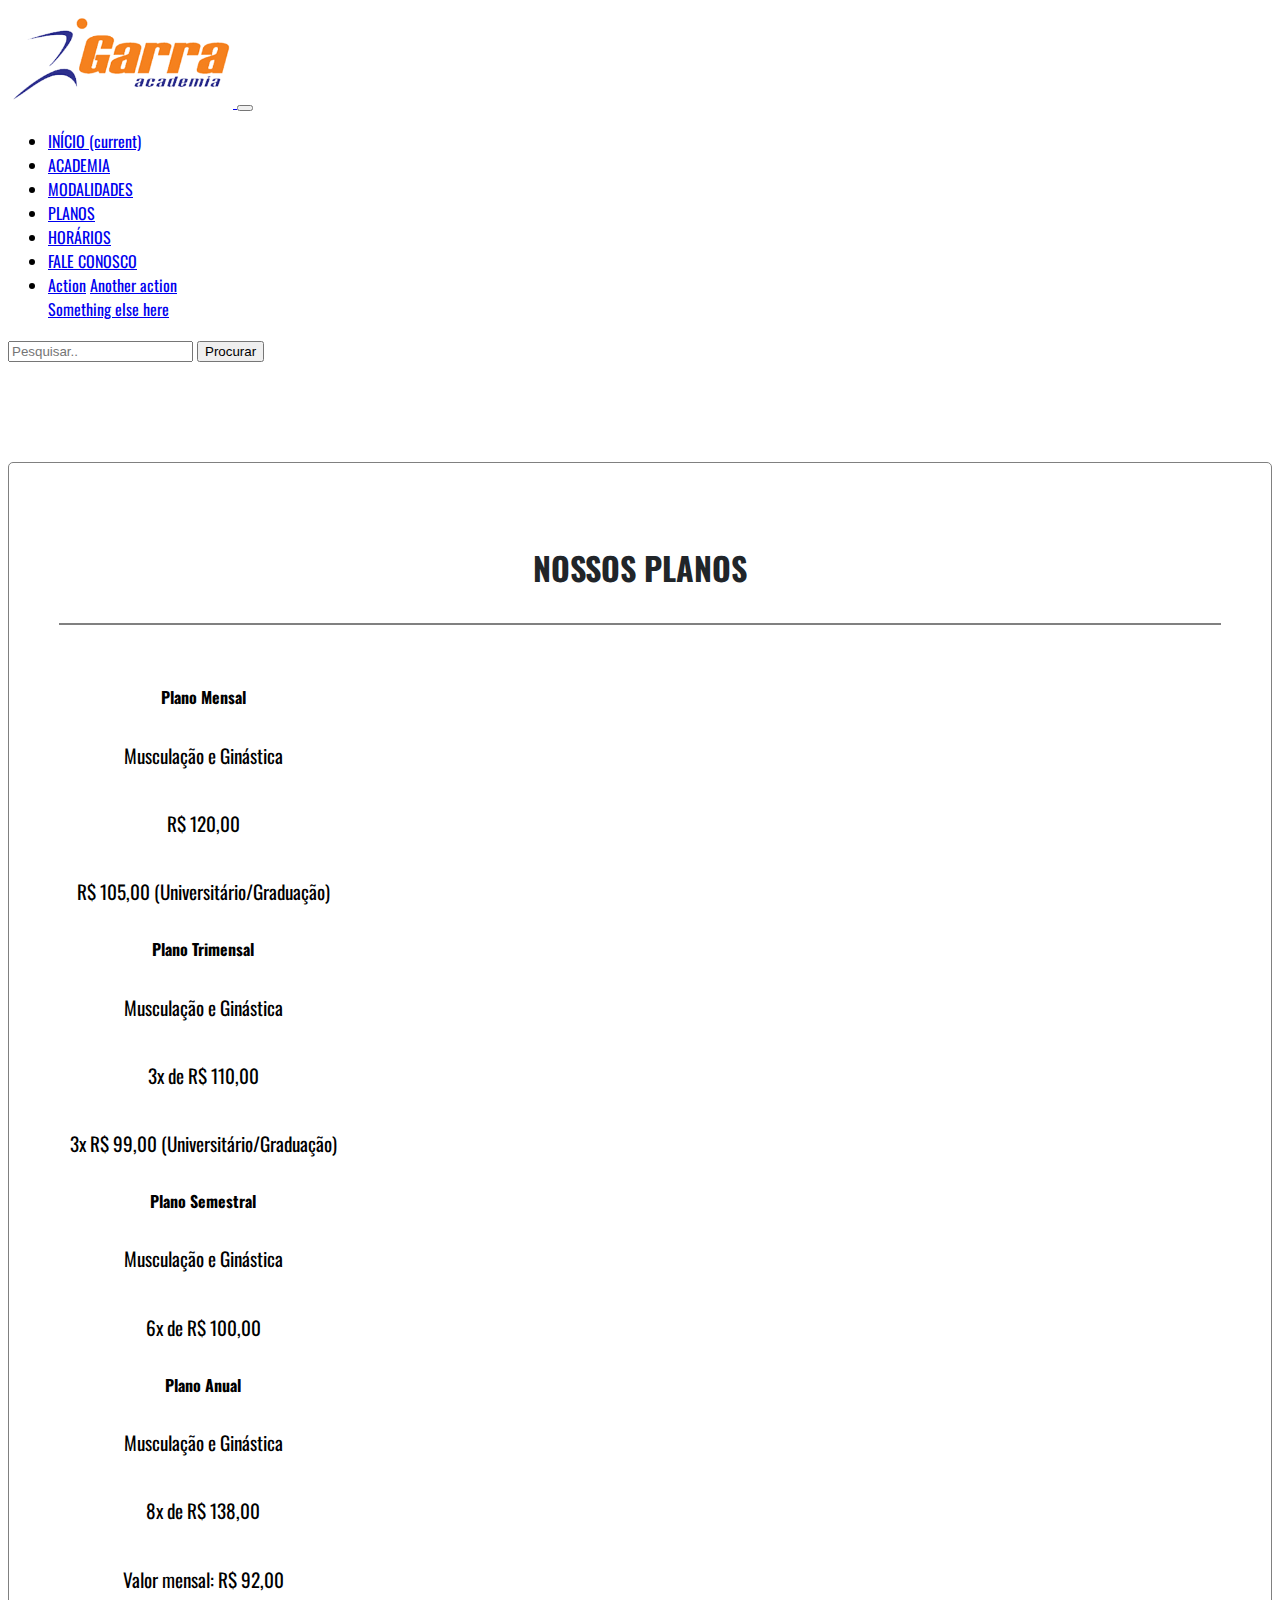
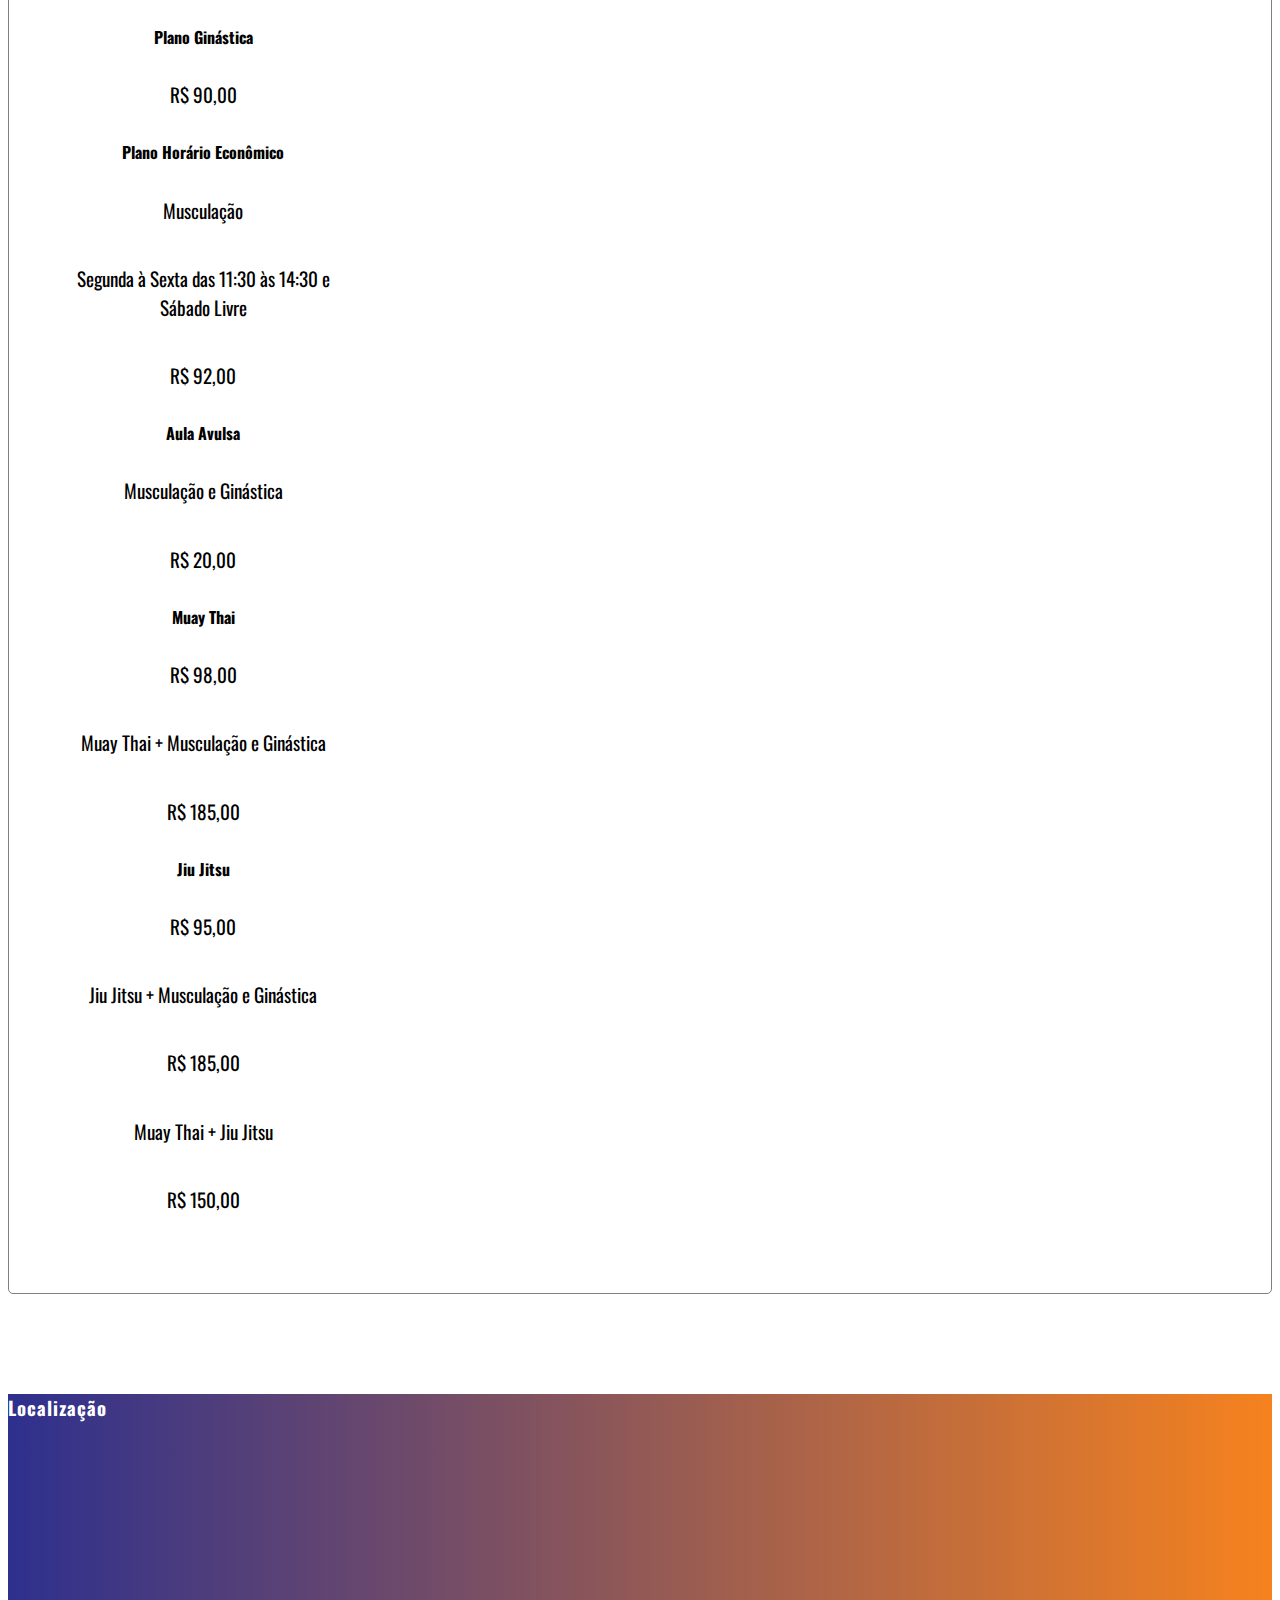
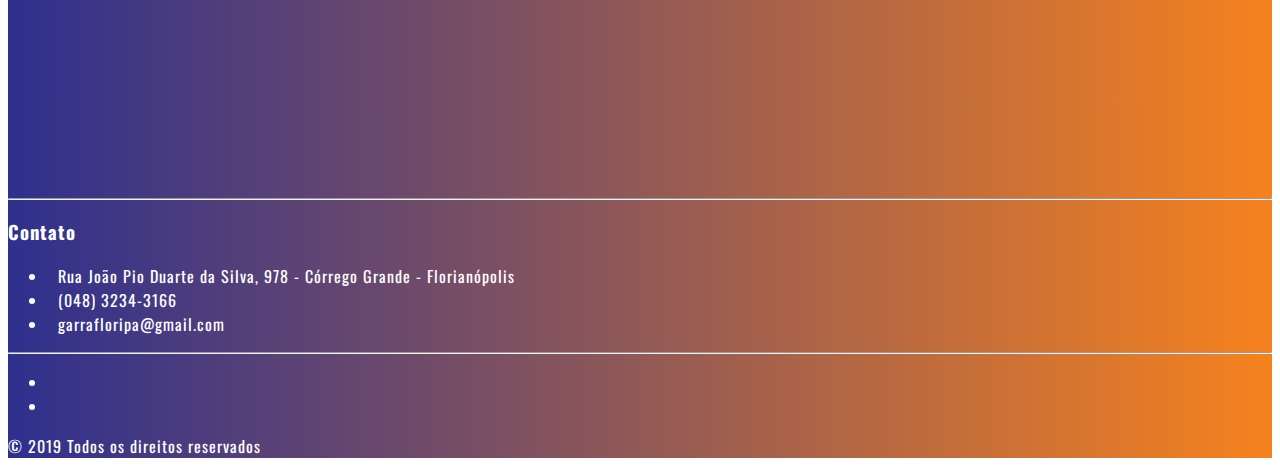
<file: tabs/planos.html>
<!DOCTYPE html>
<html>
<head>
    <meta charset="utf-8" />
    <meta http-equiv="X-UA-Compatible" content="IE=edge">
    <meta name="viewport" content="width=device-width, initial-scale=1">
    
    <link rel="stylesheet" type="text/css" media="screen" href="../style.css" />
    
    <link rel="stylesheet" href="https://stackpath.bootstrapcdn.com/bootstrap/4.2.1/css/bootstrap.min.css" integrity="sha384-GJzZqFGwb1QTTN6wy59ffF1BuGJpLSa9DkKMp0DgiMDm4iYMj70gZWKYbI706tWS" crossorigin="anonymous">
    <link rel="stylesheet" href="https://use.fontawesome.com/releases/v5.6.3/css/all.css" integrity="sha384-UHRtZLI+pbxtHCWp1t77Bi1L4ZtiqrqD80Kn4Z8NTSRyMA2Fd33n5dQ8lWUE00s/" crossorigin="anonymous">
    <link href="https://fonts.googleapis.com/css?family=Oswald" rel="stylesheet">
    
    <script src="main_.js"></script>

    <title>Academia Garra</title>

    <style> 
    
    body{
        font-family:'Oswald',serif;
      }
    
    </style>

</head>
<body>

    <nav class="navbar navbar-expand-lg navbar-light bg-light">
        <a class="navbar-brand" href="../index.html">
          <img src="../images/logo.png" alt="logo_garra" width="225" height="100">
        </a>
        <button class="navbar-toggler" type="button" data-toggle="collapse" data-target="#navbarSupportedContent" aria-controls="navbarSupportedContent" aria-expanded="false" aria-label="Toggle navigation">
          <span class="navbar-toggler-icon"></span>
        </button>
      
        <div class="collapse navbar-collapse" id="navbarSupportedContent">
          <ul class="navbar-nav mr-auto">
            <li class="nav-item">
              <a class="nav-link" href="../index.html">INÍCIO <span class="sr-only">(current)</span></a>
            </li>
            <li class="nav-item ">
              <a class="nav-link" href="./academia.html">ACADEMIA</a>
            </li>
            <li class="nav-item">
              <a class="nav-link" href="./modalidades.html">MODALIDADES</a>
            </li>
            <li class="nav-item active">
              <a class="nav-link" href="planos.html">PLANOS</a>
            </li>
            <li class="nav-item">
              <a class="nav-link" href="./horarios.html">HORÁRIOS</a>
            </li>
            <li class="nav-item">
              <a class="nav-link" href="./contato.html">FALE CONOSCO</a>
            </li>

            <li class="nav-item ">
              
              <div class="dropdown-menu" aria-labelledby="navbarDropdown">
                <a class="dropdown-item" href="#">Action</a>
                <a class="dropdown-item" href="#">Another action</a>
                <div class="dropdown-divider"></div>
                <a class="dropdown-item" href="#">Something else here</a>
              </div>
            </li>
            
          </ul>
          <form class="form-inline my-2 my-lg-0" id="myForm" onsubmit="return myFunction()">
            <input class="form-control mr-sm-2" type="text" placeholder="Pesquisar.." id="myInput">
            <button class="btn btn-outline-primary" type="submit">Procurar</button>
          </form>
        </div>
      </nav>

  <div class="clear"></div>

    <div class="container mx-auto" id="planos" style="text-align: center">
            
        <div class="mx-auto">
              <h1>NOSSOS PLANOS</h1><hr noshade></p>
        </div>
        
        <div class="d-flex flex-wrap justify-content-center">

        <div class="card border-dark mx-auto mb-3 col-md-4 col-sm-6 col-xs-12" style="max-width: 18rem;">
                <div class="card-header" style="background-color: transparent;"><h4>Plano Mensal</h4></div>
                <div class="card-body">
                        <p>Musculação e Ginástica</p>
                        <p>R$ 120,00</p>
                        <p>R$ 105,00 (Universitário/Graduação)</p>
                </div>
        </div>

        <div class="card border-dark mx-auto mb-3 col-md-4 col-sm-6 col-xs-12" style="max-width: 18rem;">
                <div class="card-header" style="background-color: transparent;"><h4>Plano Trimensal</h4></div>
                <div class="card-body">
                        <p>Musculação e Ginástica</p>
                            <p>3x de R$ 110,00</p>
                            <p>3x R$ 99,00 (Universitário/Graduação)</p>
                </div>
        </div>

        <div class="card border-dark mx-auto  mb-3 col-md-4 col-sm-6 col-xs-12" style="max-width: 18rem;">
                <div class="card-header" style="background-color: transparent;"><h4>Plano Semestral</h4></div>
                <div class="card-body">
                        <p>Musculação e Ginástica</p>
                            <p>6x de R$ 100,00</p>
                </div>
        </div>

        <div class="card border-dark mx-auto  mb-3 col-md-4 col-sm-6 col-xs-12" style="max-width: 18rem;">
                <div class="card-header" style="background-color: transparent;"><h4>Plano Anual</h4></div>
                <div class="card-body">
                        <p>Musculação e Ginástica</p>
                        <p>8x de R$ 138,00</p>
                        <p>Valor mensal: R$ 92,00</p>
                </div>
        </div>

        <div class="card border-dark mx-auto  mb-3 col-md-4 col-sm-6 col-xs-12" style="max-width: 18rem;">
                <div class="card-header" style="background-color: transparent;"><h4>Plano Ginástica</h4></div>
                <div class="card-body">
                        <p>R$ 90,00</p>
                </div>
        </div>

        <div class="card border-dark mx-auto mb-3 col-md-4 col-sm-6 col-xs-12" style="max-width: 18rem;">
                <div class="card-header" style="background-color: transparent;"><h4>Plano Horário Econômico</h4></div>
                <div class="card-body">
                        <p>Musculação</p>
                        <p>Segunda à Sexta das 11:30 às 14:30 e Sábado Livre</p>
                        <p>R$ 92,00</p>
                </div>
        </div>

        <div class="card border-dark mx-auto  mb-3 col-md-4 col-sm-6 col-xs-12" style="max-width: 18rem;">
                <div class="card-header" style="background-color: transparent;"><h4>Aula Avulsa</h4></div>
                <div class="card-body">
                        <p>Musculação e Ginástica</p>
                        <p>R$ 20,00</p>
                </div>
        </div>

        <div class="card border-dark mx-auto  mb-3 col-md-4 col-sm-6 col-xs-12" style="max-width: 18rem;">
                <div class="card-header" style="background-color: transparent;"><h4>Muay Thai</h4></div>
                <div class="card-body">
                        <p>R$ 98,00</p>
                        <p>Muay Thai + Musculação e Ginástica</p>
                        <p>R$ 185,00</p>
                </div>
        </div>

        <div class="card border-dark mx-auto  mb-3 col-md-4 col-sm-6 col-xs-12" style="max-width: 18rem;">
                <div class="card-header" style="background-color: transparent;"><h4>Jiu Jitsu</h4></div>
                <div class="card-body">
                        <p>R$ 95,00</p>
                            <p>Jiu Jitsu + Musculação e Ginástica</p>
                            <p>R$ 185,00</p>
                            <p>Muay Thai + Jiu Jitsu</p>
                            <p>R$ 150,00</p>
                </div>
        </div>
    </div>
</div>

</div>

    




      

    

<!-- Footer -->
<footer class="page-footer font-small stylish-color-light pt-4" id="footer-content">

    <!-- Footer Links -->
    <div class="container text-center text-md-left">

      <!-- Grid row -->
      <div class="row d-flex justify-content-center">

        <!-- Grid column -->
        <div class="mx-auto">

          <!-- Content -->
          <h3 class="font-weight-bold text-uppercase mt-3 mb-4" id="footer_location">Localização</h3>
          <iframe src="https://www.google.com/maps/embed?pb=!1m18!1m12!1m3!1d3535.7871050597782!2d-48.50952858448896!3d-27.600129282836473!2m3!1f0!2f0!3f0!3m2!1i1024!2i768!4f13.1!3m3!1m2!1s0x9527391b68debf1b%3A0x5af876a97b141743!2sGarra+Academia!5e0!3m2!1sen!2sbr!4v1547428244981" width="400" height="350" frameborder="0" style="border:0" allowfullscreen></iframe>
      

        </div>
        <!-- Grid column -->

        <hr class="clearfix w-100 d-md-none">

        <!-- Grid column -->
        <div class="mx-auto">

          <!-- Links -->
          <h3 class="font-weight-bold text-uppercase mt-3 mb-4">Contato</h3>

          <ul class="list-unstyled">
            <li>
                <a href="https://www.google.com/maps/dir/-27.6076787,-48.5037304/garraacademia/@-27.6037412,-48.5099059,16z/data=!3m1!4b1!4m9!4m8!1m1!4e1!1m5!1m1!1s0x9527391b68debf1b:0x5af876a97b141743!2m2!1d-48.5073399!2d-27.6001293" target="_blank"><i class="fas fa-map-marker-alt fa-lg"></i></i>Rua João Pio Duarte da Silva, 978 - Córrego Grande - Florianópolis</a>
            </li>
            <li>
                <a href="tel:32343166"><i class="fas fa-phone fa-lg"></i></i>(048) 3234-3166</a>
            </li>
            <li>
                <a href="mailto:garrafloripa@gmail.com"><i class="far fa-envelope fa-lg"></i>garrafloripa@gmail.com</a>
            </li>
            
          </ul>


      </div>
      <!-- Grid row -->

    </div>
    <!-- Footer Links -->

    <hr>


    <!-- Social buttons -->
    <ul class="list-unstyled list-inline text-center" >
      <li class="list-inline-item" id="logo_footer">
        <a class="btn-floating btn-fb mx-1" href="https://www.facebook.com/garraacademia/" target="_blank">
          <i class="fab fa-facebook-f fa-2x"> </i>
        </a>
      </li>
      <li class="list-inline-item" id="logo_footer">
        <a class="btn-floating btn-tw mx-1" href="https://www.instagram.com/garraacademia/" target="_blank">
          <i class="fab fa-instagram fa-2x"></i>
        </a>
      </li>
    </ul>

    

    <!-- Copyright -->
    

    <div class="footer-copyright text-center py-3">
        © 2019 Todos os direitos reservados
    </div>

    <!-- Copyright -->

</footer>
<!-- Footer -->

  

    <script src="https://code.jquery.com/jquery-3.3.1.slim.min.js" integrity="sha384-q8i/X+965DzO0rT7abK41JStQIAqVgRVzpbzo5smXKp4YfRvH+8abtTE1Pi6jizo" crossorigin="anonymous"></script>
    <script src="https://cdnjs.cloudflare.com/ajax/libs/popper.js/1.14.6/umd/popper.min.js" integrity="sha384-wHAiFfRlMFy6i5SRaxvfOCifBUQy1xHdJ/yoi7FRNXMRBu5WHdZYu1hA6ZOblgut" crossorigin="anonymous"></script>
    <script src="https://stackpath.bootstrapcdn.com/bootstrap/4.2.1/js/bootstrap.min.js" integrity="sha384-B0UglyR+jN6CkvvICOB2joaf5I4l3gm9GU6Hc1og6Ls7i6U/mkkaduKaBhlAXv9k" crossorigin="anonymous"></script>
    
</body>
</html>
</file>
<file: style.css>
.clear{
  clear:both;
}

#jumbotron-content{
  background-image: url(images/jumbotron-img.jpg);
  background-repeat: no-repeat;
  background-size: cover;
  background-position: center center;
  height: 600px;
  margin-bottom: 0;
}

#second-content{
  background-color: red;
  background-image: linear-gradient(-90deg, #2E308E, #F6821E);
  height: 220px;
  
}

.jumbotron .content{
  text-align: center;
  padding-top: 150px;
  margin-bottom: 0;
}
.display-4{
  font-weight:normal;
  color: white;
  text-shadow: 1px 1px grey;
  
}

a.button1{
  display:inline-block;
  padding:0.35em 1.2em;
  border:0.1em solid #FFFFFF;
  margin:0 0.3em 0.3em 0;
  border-radius:0.12em;
  box-sizing: border-box;
  text-decoration:none;
  font-weight:300;
  color:#FFFFFF;
  text-align:center;
  transition: all 0.2s;
  font-size: 130%;
  margin-top: 5px;
  }
  a.button1:hover{
  color:black;
  background-color:#FFFFFF;
  text-decoration: none;
  }


  .jumb-container{
    text-align: center;
    margin: 2px;
    font-size: 120%;
  }


#novas_atividades{
  font-size: 350%;
  margin-bottom: 30px;
}

.carousel-caption h3{
  text-shadow: 1px 1px grey;
  font-size: 300%;
}


iframe {
  display:block;
  width:100%;
}


.img-fluid{
  width: 1150px;
  height: 600px;
  border-radius: 5px;
}

#footer-content{
  background-image: linear-gradient(90deg, #2E308E, #F6821E);
  color: white;
  letter-spacing: 1px;
  margin-top: 30px;
}

#paragraph-under-carousel{
  margin-top: 30px;
  font-size: 350%;
}

#logo_footer a{
  color: white;
  opacity: 1;
}
#logo_footer a:hover{
  color: black;
  opacity: 0.3;
}
.list-unstyled i{
  padding-top: 30px;
  padding-right: 10px;
}

.list-unstyled a{
  text-decoration: none;
  color: white;
}
.list-unstyled a:hover{
  text-decoration: none;
  color: black;
  opacity: 0.3;
}

#nossa_historia{
  display: block;
  border: 1px solid grey;
  border-radius:  5px;
  margin-top: 100px;
  margin-bottom: 100px;
  padding: 50px;
}

#nossa_historia h1{
  padding: 10px;
}

#nossa_historia p{
  padding: 10px;
  font-size: 120%;
}

#modalidades{
  display: block;
  border: 1px solid grey;
  border-radius:  5px;
  margin-top: 100px;
  padding: 50px;
  margin-bottom: 100px;
}

#modalidades h1{
  padding: 10px;
}

#modalidades p{
  padding: 10px;
  font-size: 120%;
}

#bloco h4{
  margin: 10px;
}

#bloco{
  border: 1px solid grey;
  border-radius: 5px;
}

#planos{
  display: block;
  //background-image: linear-gradient(-90deg, #2E308E, #F6821E);
  border: 1px solid grey;
  border-radius:  5px;
  margin-top: 100px;
  padding: 50px;
  margin-bottom: 100px;
}

#planos h1{
  padding: 10px;
  color: #212529;
}

#planos p{
  padding: 10px;
  font-size: 120%;
}



#fluid-planos a{
  text-decoration: none;
  color: #212529;
  opacity: 1;
}
#fluid-planos a:hover{
  text-decoration: none;
  color: black;
  opacity: 0.3;
}
#fluid-planos p{
  color: #212529;
}

#anchor_modalidades a{
  text-decoration: none;
}

#anchor_modalidades a:hover{
  text-decoration: none;
  color: #F5801B;
}

.table{
  table-layout: fixed;
  width: 100%;
}

td{
  overflow-wrap: break-word;
  hyphens: auto;
}
</file>
